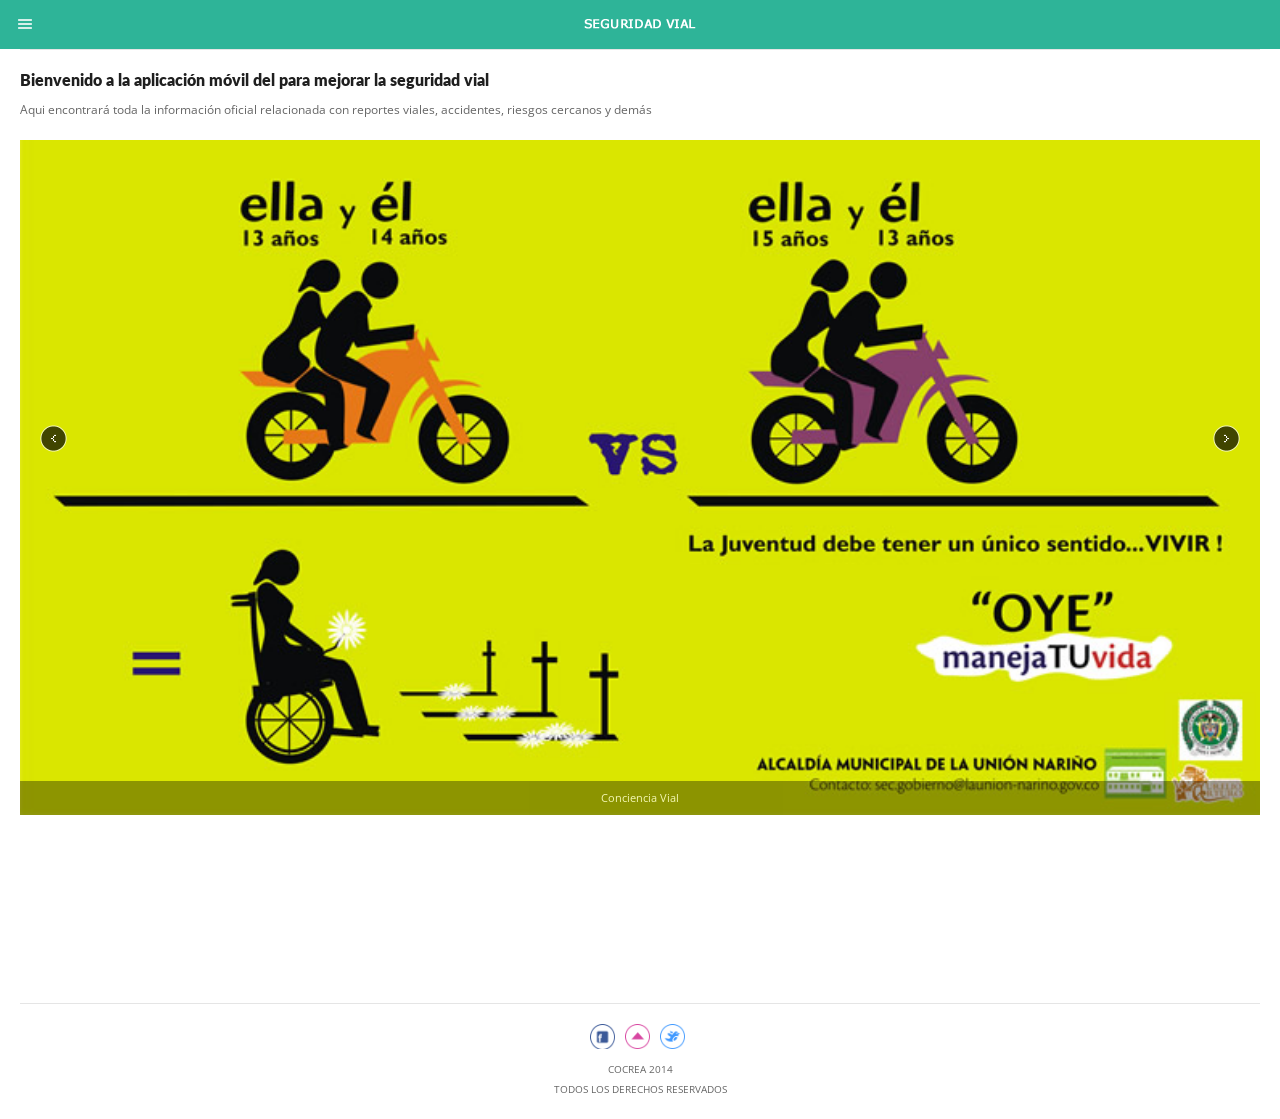
<file: Seguridad Vial/code/index.html>
﻿<!DOCTYPE html>
<head>
    <meta http-equiv="Content-Type" content="text/html; charset=utf-8" />
    <meta name="viewport" content="user-scalable=no, initial-scale=1.0, maximum-scale=1.0" />
    <meta name="apple-mobile-web-app-capable" content="yes" />
    <meta name="apple-mobile-web-app-status-bar-style" content="black">

    <link rel="apple-touch-icon-precomposed" sizes="114x114" href="images/splash/splash-icon.png">
    <link rel="apple-touch-startup-image" href="images/splash/splash-screen.png" media="screen and (max-device-width: 320px)" />
    <link rel="apple-touch-startup-image" href="images/splash/splash-screen@2x.png" media="(max-device-width: 480px) and (-webkit-min-device-pixel-ratio: 2)" />
    <link rel="apple-touch-startup-image" sizes="640x1096" href="images/splash/splash-screen@3x.png" />
    <link rel="apple-touch-startup-image" sizes="1024x748" href="images/splash/splash-screen-ipad-landscape" media="screen and (min-device-width : 481px) and (max-device-width : 1024px) and (orientation : landscape)" />
    <link rel="apple-touch-startup-image" sizes="768x1004" href="images/splash/splash-screen-ipad-portrait.png" media="screen and (min-device-width : 481px) and (max-device-width : 1024px) and (orientation : portrait)" />
    <link rel="apple-touch-startup-image" sizes="1536x2008" href="images/splash/splash-screen-ipad-portrait-retina.png" media="(device-width: 768px)  and (orientation: portrait) and (-webkit-device-pixel-ratio: 2)" />
    <link rel="apple-touch-startup-image" sizes="1496x2048" href="images/splash/splash-screen-ipad-landscape-retina.png" media="(device-width: 768px) and (orientation: landscape)    and (-webkit-device-pixel-ratio: 2)" />

    <title>Epsilon Mobile Framework - Version 2.0</title>

    <link href="styles/style.css" rel="stylesheet" type="text/css">
    <link href="styles/framework.css" rel="stylesheet" type="text/css">
    <link href="styles/owl.carousel.css" rel="stylesheet" type="text/css">
    <link href="styles/owl.theme.css" rel="stylesheet" type="text/css">
    <link href="styles/swipebox.css" rel="stylesheet" type="text/css">
    <link href="styles/colorbox.css" rel="stylesheet" type="text/css">

    <script type="text/javascript" src="scripts/jquery.js"></script>
    <script type="text/javascript" src="scripts/jqueryui.js"></script>
    <script type="text/javascript" src="scripts/owl.carousel.min.js"></script>
    <script type="text/javascript" src="scripts/jquery.swipebox.js"></script>
    <script type="text/javascript" src="scripts/colorbox.js"></script>
    <script type="text/javascript" src="scripts/snap.js"></script>
    <script type="text/javascript" src="scripts/contact.js"></script>
    <script type="text/javascript" src="scripts/custom.js"></script>
    <script type="text/javascript" src="scripts/framework.js"></script>
    <script type="text/javascript" src="scripts/framework.launcher.js"></script>
    <script type="text/javascript" src="scripts/bd.js"></script>
    <script type="text/javascript">
        $(document).ready(function () {
            configurar_db();
        });
    </script>

</head>
<body>
    <div id="preloader">
        <div id="status">
            <p class="center-text">
                Cargando contenido...
                <em>La carga dependen de la velocidad del internet!</em>
            </p>
        </div>
    </div>


    <div class="all-elements">
        <div id="sidebar" class="page-sidebar">
            <div class="page-sidebar-scroll">
                <div class="sidebar-shortcuts">
                    <a href="#" class="shortcut-close"></a>
                </div>

                <div class="sidebar-search">
                    <div class="search-box">
                        <input type="text" class="search-field" name="search" onfocus="if(this.value == 'Looking for something?') { this.value = ''; }" value="Looking for something?">
                        <a href="#" class="search-close"></a>
                    </div>
                </div>

                <div class="sidebar-logo">
                    <img src="images/drugs/logo_odc.png" height="52" alt="img">
                </div>

                <div class="sidebar-breadcrumb">NAVEGACIÓN</div>
                <div class="navigation-item">
                    <a href="index.html" class="nav-item home-icon">Inicio<em class="selected-item"></em></a>
                </div>
                <div class="sidebar-decoration"></div>
                <div class="navigation-item">
                    <a href="#" class="nav-item home-sites submenu-deploy">Reportar<em class="dropdown-item"></em></a>
                    <div class="sidebar-decoration"></div>
                    <div class="nav-submenu">
                        <a href="reporte_vial.html">  Incidentes <em class="unselected-item"></em></a>
                        <a href="reporte_conduccion.html">  Conductor   <em class="unselected-item"></em></a>
                    </div>
                </div>
                <div class="sidebar-decoration"></div>
                <div class="navigation-item">
                    <a href="geo-ruta.html" class="nav-item home-locales">Riesgos Cercanos<em class="unselected-item"></em></a>
                </div>
                <div class="sidebar-decoration"></div>
                <div class="navigation-item">
                    <a href="lista_casos.html" class="nav-item home-users">Historias en la vía<em class="unselected-item"></em></a>
                </div>
                <div class="sidebar-decoration"></div>
                <div class="navigation-item">
                    <a href="faqs.html" class="nav-item home-faqs">¡Ocurrió un accidente!<em class="unselected-item"></em></a>
                </div>

                <div class="sidebar-breadcrumb">INFORMACIÓN</div>

                <div class="navigation-item">
                    <a href="acerca.html" class="nav-item home-info-about">Acerca de<em class="unselected-item"></em></a>
                </div>

                <div class="sidebar-decoration"></div>

                <div class="sidebar-breadcrumb">
                    COCREA 2014
                </div>
            </div>
        </div>
        <div id="content" class="page-content">
            <div class="page-header">
                <a href="#" class="deploy-sidebar"></a>
                <img class="header-logo" src="images/drugs/odc-texto.png" width="71" alt="img">
            </div>

            <div class="page-header-clear"></div>
            <div class="content">
                <div class="decoration"></div>
                <div class="container no-bottom">
                    <h3>Bienvenido a la aplicación móvil del para mejorar la seguridad vial</h3>
                    <p>
                        Aqui encontrará toda la información oficial relacionada con reportes viales, accidentes, riesgos cercanos y demás
                    </p>
                </div>

                <div class="container">
                    <div class="slider-controls" data-snap-ignore="true">
                        <div>
                            <img src="images/casos/1.jpg" class="responsive-image" alt="img">
                            <p class="small-slider-caption">Conciencia Vial</p>
                        </div>
                        <div>
                            <img src="images/casos/2.jpg" class="responsive-image" alt="img">
                            <p class="small-slider-caption">Precaución ante todo!</p>
                        </div>
                    </div>
                    <a href="#" class="next-slider"></a>
                    <a href="#" class="prev-slider"></a>
                </div>
                <div class="decoration"></div>
                <div class="container">
                    <div class="footer-socials">
                        <a href="#" class="facebook-footer"></a>
                        <a href="#" class="goup-footer"></a>
                        <a href="#" class="twitter-footer"></a>
                    </div>
                    <p class="copyright uppercase center-text no-bottom">COCREA 2014<br> Todos los derechos reservados</p>
                </div>
            </div>

        </div>
    </div>
    <script type="text/javascript">
        function mostrar(control) {
            $('#' + control).fadeIn("slow");
        }

        function ocultar(control) {
            $('#' + control).fadeOut("slow");
        }

    </script>
    <style>
        .submenu-nav-items a {
            padding-left: 20px !important;
            padding-top: 10px !important;
            padding-bottom: 10px !important;
            border-bottom: solid 1px rgba(0,0,0,0.1) !important;
        }

        .vinculo_derecha {
            float: right;
            padding-right: 1%;
        }

        .vinculo_izquierda {
            float: left;
            padding-left: 1%;
            display: none;
        }

        .CargandoModalBackground {
            overflow: hidden;
            background-color: #0D0D0D;
            filter: alpha(opacity=90);
            opacity: 0.9;
            position: fixed;
            top: 0px;
            left: 0px;
            text-align: center;
            vertical-align: middle;
            width: 100%;
            height: 100%;
            display: none;
            z-index: 9999;
            color: white;
            text-align: left;
        }
    </style>
</body>
    </html>
</file>
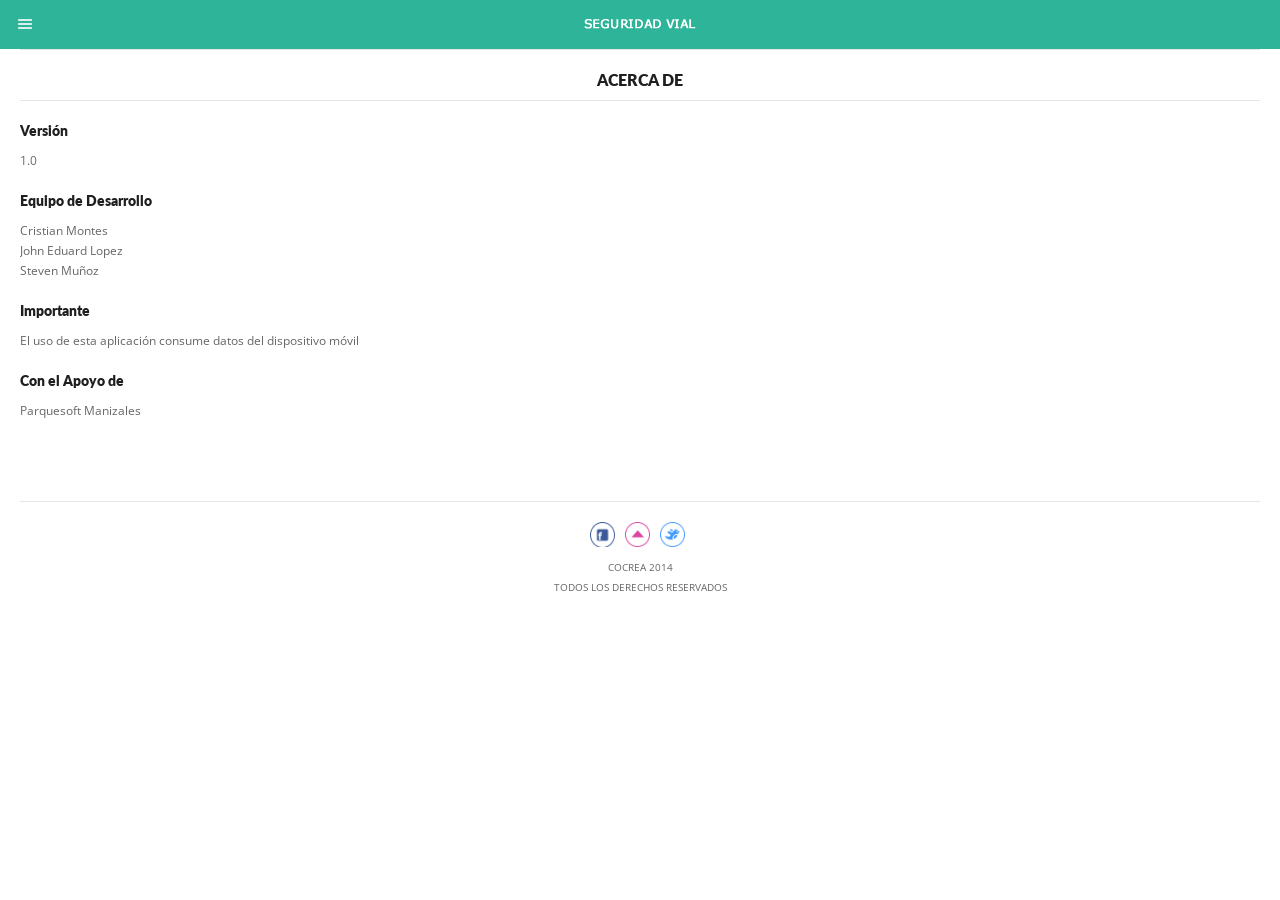
<file: Seguridad Vial/code/acerca.html>
﻿        <!DOCTYPE HTML>
        <head>
        <meta http-equiv="Content-Type" content="text/html; charset=utf-8" />
        <meta name="viewport" content="user-scalable=no, initial-scale=1.0, maximum-scale=1.0"/>
        <meta name="apple-mobile-web-app-capable" content="yes"/>
        <meta name="apple-mobile-web-app-status-bar-style" content="black">

        <link rel="apple-touch-icon-precomposed" sizes="114x114" href="images/splash/splash-icon.png">
        <link rel="apple-touch-startup-image" href="images/splash/splash-screen.png" 			media="screen and (max-device-width: 320px)" />  
        <link rel="apple-touch-startup-image" href="images/splash/splash-screen@2x.png" 		media="(max-device-width: 480px) and (-webkit-min-device-pixel-ratio: 2)" /> 
        <link rel="apple-touch-startup-image" sizes="640x1096" href="images/splash/splash-screen@3x.png" />
        <link rel="apple-touch-startup-image" sizes="1024x748" href="images/splash/splash-screen-ipad-landscape" media="screen and (min-device-width : 481px) and (max-device-width : 1024px) and (orientation : landscape)" />
        <link rel="apple-touch-startup-image" sizes="768x1004" href="images/splash/splash-screen-ipad-portrait.png" media="screen and (min-device-width : 481px) and (max-device-width : 1024px) and (orientation : portrait)" />
        <link rel="apple-touch-startup-image" sizes="1536x2008" href="images/splash/splash-screen-ipad-portrait-retina.png"   media="(device-width: 768px)	and (orientation: portrait)	and (-webkit-device-pixel-ratio: 2)"/>
        <link rel="apple-touch-startup-image" sizes="1496x2048" href="images/splash/splash-screen-ipad-landscape-retina.png"   media="(device-width: 768px)	and (orientation: landscape)	and (-webkit-device-pixel-ratio: 2)"/>

        <title>Epsilon Mobile Framework - Version 2.0</title>

        <link href="styles/style.css"     		rel="stylesheet" type="text/css">
        <link href="styles/framework.css" 		rel="stylesheet" type="text/css">
        <link href="styles/owl.carousel.css" 	 rel="stylesheet" type="text/css">
        <link href="styles/owl.theme.css" 		rel="stylesheet" type="text/css">
        <link href="styles/swipebox.css"		 rel="stylesheet" type="text/css">
        <link href="styles/colorbox.css"		 rel="stylesheet" type="text/css">

        <script type="text/javascript" src="scripts/jquery.js"></script>
        <script type="text/javascript" src="scripts/jqueryui.js"></script>
        <script type="text/javascript" src="scripts/owl.carousel.min.js"></script>
        <script type="text/javascript" src="scripts/jquery.swipebox.js"></script>
        <script type="text/javascript" src="scripts/colorbox.js"></script>
        <script type="text/javascript" src="scripts/snap.js"></script>
        <script type="text/javascript" src="scripts/contact.js"></script>
        <script type="text/javascript" src="scripts/custom.js"></script>
        <script type="text/javascript" src="scripts/framework.js"></script>
        <script type="text/javascript" src="scripts/framework.launcher.js"></script>


        </head>
        <body>

        <div id="preloader">
        	<div id="status">
            	<p class="center-text">
        			Cargando contenido...
                    <em>La carga depende de su conexión a internet</em>
                </p>
            </div>
        </div>


        <div class="all-elements">
            <div id="sidebar" class="page-sidebar">
                <div class="page-sidebar-scroll">
                    <div class="sidebar-shortcuts">
                        <a href="#" class="shortcut-close"></a>
                    </div>

                    <div class="sidebar-search">
                        <div class="search-box">
                            <input type="text" class="search-field" name="search" onfocus="if(this.value == 'Looking for something?') { this.value = ''; }" value="Looking for something?">
                            <a href="#" class="search-close"></a>
                        </div>
                    </div>

                    <div class="sidebar-logo">
                        <img src="images/drugs/logo_odc.png" height="52" alt="img">
                    </div>

                    <div class="sidebar-breadcrumb">NAVEGACIÓN</div>
                    <div class="navigation-item">
                        <a href="index.html" class="nav-item home-icon">Inicio<em class="selected-item"></em></a>
                    </div>
                    <div class="sidebar-decoration"></div>
                    <div class="navigation-item">
                        <a href="#" class="nav-item home-sites submenu-deploy">Reportar<em class="dropdown-item"></em></a>
                        <div class="sidebar-decoration"></div>
                        <div class="nav-submenu">
                            <a href="reporte_vial.html">  Incidentes <em class="unselected-item"></em></a>
                            <a href="reporte_conduccion.html">  Conductor   <em class="unselected-item"></em></a>
                        </div>
                    </div>
                    <div class="sidebar-decoration"></div>
                    <div class="navigation-item">
                        <a href="geo-ruta.html" class="nav-item home-locales">Riesgos Cercanos<em class="unselected-item"></em></a>
                    </div>
                    <div class="sidebar-decoration"></div>
                    <div class="navigation-item">
                        <a href="lista_casos.html" class="nav-item home-users">Historias en la vía<em class="unselected-item"></em></a>
                    </div>
                    <div class="sidebar-decoration"></div>
                    <div class="navigation-item">
                        <a href="faqs.html" class="nav-item home-faqs">¡Ocurrió un accidente!<em class="unselected-item"></em></a>
                    </div>

                    <div class="sidebar-breadcrumb">INFORMACIÓN</div>

                    <div class="navigation-item">
                        <a href="acerca.html" class="nav-item home-info-about">Acerca de<em class="unselected-item"></em></a>
                    </div>

                    <div class="sidebar-decoration"></div>

                    <div class="sidebar-breadcrumb">
                        COCREA 2014
                    </div>
                </div>
            </div>
        <div id="content" class="page-content"> 
            	 <div class="page-header">
                    <a href="#" class="deploy-sidebar"></a>
                    <img class="header-logo" src="images/drugs/odc-texto.png" width="71" alt="img">
                </div>
                
                <div class="page-header-clear"></div>
                <div class="content"> 
                	<div class="decoration"></div> 
                    
                    <div class="container no-bottom" style="text-align:center;">
                    	<h3>ACERCA DE</h3>
                    </div>

        			<div class="decoration"></div>

                    <div class="container no-bottom">
                    	<h4> Versión</h4>
                    	1.0
					</div> 
					<br>
                	<div class="container no-bottom">
                    	<h4> Equipo de Desarrollo</h4>
                    	Cristian Montes
                    	<br>
                    	John Eduard Lopez
                    	<br>
                    	Steven Muñoz
					</div> 
					<br>
                	<div class="container no-bottom">
                    	<h4> Importante</h4>
                    	El uso de esta aplicación consume datos del dispositivo móvil
                    </div> 
					<br>
                    <div class="container no-bottom">
                    	<h4> Con el Apoyo de</h4>
                    	Parquesoft Manizales
                    </div> 
                    <br>
                    <br>
                    <br>
                    <br>
                    <div class="decoration"></div>
                    <div class="container">
                        <div class="footer-socials">
                            <a href="#" class="facebook-footer"></a>
                            <a href="#" class="goup-footer"></a>
                            <a href="#" class="twitter-footer"></a>
                        </div>
                        <p class="copyright uppercase center-text no-bottom">COCREA 2014<br> Todos los derechos reservados</p>        
                 </div>
        		</div>  
                      
                </div>       
            </div>  
        </div>
        <style>
        .submenu-nav-items a {
            padding-left: 20px !important;
            padding-top: 10px !important;
            padding-bottom: 10px !important;
            border-bottom: solid 1px rgba(0,0,0,0.1) !important;
            }
        </style>
        </body>
        </html>
</file>
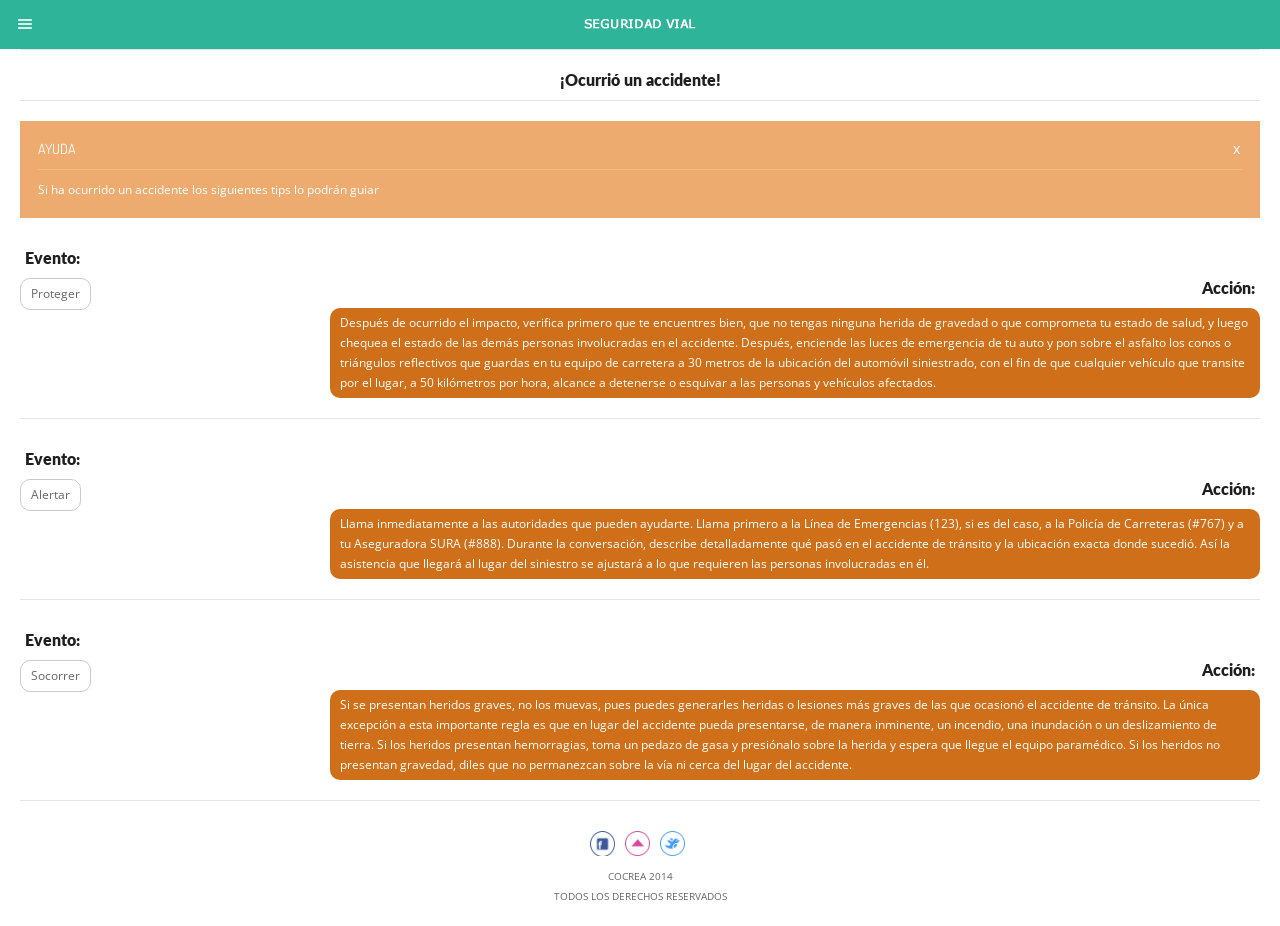
<file: Seguridad Vial/code/faqs.html>
﻿<!DOCTYPE html>
<head>
    <meta http-equiv="Content-Type" content="text/html; charset=utf-8" />
    <meta name="viewport" content="user-scalable=no, initial-scale=1.0, maximum-scale=1.0" />
    <meta name="apple-mobile-web-app-capable" content="yes" />
    <meta name="apple-mobile-web-app-status-bar-style" content="black">
    <link rel="apple-touch-icon-precomposed" sizes="114x114" href="images/splash/splash-icon.png">
    <link rel="apple-touch-startup-image" href="images/splash/splash-screen.png" media="screen and (max-device-width: 320px)" />
    <link rel="apple-touch-startup-image" href="images/splash/splash-screen@2x.png" media="(max-device-width: 480px) and (-webkit-min-device-pixel-ratio: 2)" />
    <link rel="apple-touch-startup-image" sizes="640x1096" href="images/splash/splash-screen@3x.png" />
    <link rel="apple-touch-startup-image" sizes="1024x748" href="images/splash/splash-screen-ipad-landscape"
          media="screen and (min-device-width : 481px) and (max-device-width : 1024px) and (orientation : landscape)" />
    <link rel="apple-touch-startup-image" sizes="768x1004" href="images/splash/splash-screen-ipad-portrait.png"
          media="screen and (min-device-width : 481px) and (max-device-width : 1024px) and (orientation : portrait)" />
    <link rel="apple-touch-startup-image" sizes="1536x2008" href="images/splash/splash-screen-ipad-portrait-retina.png"
          media="(device-width: 768px)	and (orientation: portrait)	and (-webkit-device-pixel-ratio: 2)" />
    <link rel="apple-touch-startup-image" sizes="1496x2048" href="images/splash/splash-screen-ipad-landscape-retina.png"
          media="(device-width: 768px)	and (orientation: landscape)	and (-webkit-device-pixel-ratio: 2)" />
    <title>Epsilon Mobile Framework - Version 2.0</title>
    <link href="styles/style.css" rel="stylesheet" type="text/css">
    <link href="styles/framework.css" rel="stylesheet" type="text/css">
    <link href="styles/owl.carousel.css" rel="stylesheet" type="text/css">
    <link href="styles/owl.theme.css" rel="stylesheet" type="text/css">
    <link href="styles/swipebox.css" rel="stylesheet" type="text/css">
    <link href="styles/colorbox.css" rel="stylesheet" type="text/css">
    <script type="text/javascript" src="scripts/jquery.js"></script>
    <script type="text/javascript" src="scripts/jqueryui.js"></script>
    <script type="text/javascript" src="scripts/owl.carousel.min.js"></script>
    <script type="text/javascript" src="scripts/jquery.swipebox.js"></script>
    <script type="text/javascript" src="scripts/colorbox.js"></script>
    <script type="text/javascript" src="scripts/snap.js"></script>
    <script type="text/javascript" src="scripts/contact.js"></script>
    <script type="text/javascript" src="scripts/custom.js"></script>
    <script type="text/javascript" src="scripts/framework.js"></script>
    <script type="text/javascript" src="scripts/framework.launcher.js"></script>
</head>
<body>
    <div id="preloader">
        <div id="status">
            <p class="center-text">
                Cargando contenido... <em>La carga depende de su conexión a internet</em>
            </p>
        </div>
    </div>
    <div class="all-elements">
        <div id="sidebar" class="page-sidebar">
            <div class="page-sidebar-scroll">
                <div class="sidebar-shortcuts">
                    <a href="#" class="shortcut-close"></a>
                </div>

                <div class="sidebar-search">
                    <div class="search-box">
                        <input type="text" class="search-field" name="search" onfocus="if(this.value == 'Looking for something?') { this.value = ''; }" value="Looking for something?">
                        <a href="#" class="search-close"></a>
                    </div>
                </div>

                <div class="sidebar-logo">
                    <img src="images/drugs/logo_odc.png" height="52" alt="img">
                </div>

                <div class="sidebar-breadcrumb">NAVEGACIÓN</div>
                <div class="navigation-item">
                    <a href="index.html" class="nav-item home-icon">Inicio<em class="unselected-item"></em></a>
                </div>
                <div class="sidebar-decoration"></div>
                <div class="navigation-item">
                    <a href="#" class="nav-item home-sites submenu-deploy">Reportar<em class="dropdown-item"></em></a>
                    <div class="sidebar-decoration"></div>
                    <div class="nav-submenu">
                        <a href="reporte_vial.html">  Incidentes <em class="unselected-item"></em></a>
                        <a href="reporte_conduccion.html">  Conductor   <em class="unselected-item"></em></a>
                    </div>
                </div>
                <div class="sidebar-decoration"></div>
                <div class="navigation-item">
                    <a href="geo-ruta.html" class="nav-item home-locales">Riesgos Cercanos<em class="unselected-item"></em></a>
                </div>
                <div class="sidebar-decoration"></div>
                <div class="navigation-item">
                    <a href="lista_casos.html" class="nav-item home-users">Historias en la vía<em class="unselected-item"></em></a>
                </div>
                <div class="sidebar-decoration"></div>
                <div class="navigation-item">
                    <a href="faqs.html" class="nav-item home-faqs">¡Ocurrió un accidente!<em class="selected-item"></em></a>
                </div>

                <div class="sidebar-breadcrumb">INFORMACIÓN</div>

                <div class="navigation-item">
                    <a href="acerca.html" class="nav-item home-info-about">Acerca de<em class="unselected-item"></em></a>
                </div>

                <div class="sidebar-decoration"></div>

                <div class="sidebar-breadcrumb">
                    COCREA 2014
                </div>
            </div>
        </div>
        <div id="content" class="page-content">
            <div class="page-header">
                <a href="#" class="deploy-sidebar"></a>
                <img class="header-logo" src="images/drugs/odc-texto.png" width="71" alt="img">
            </div>
            <div class="page-header-clear">
            </div>
            <div class="content">
                <div class="decoration">
                </div>
                <div class="container no-bottom" style="text-align: center;">
                    <h3>
                        ¡Ocurrió un accidente!
                    </h3>
                </div>
                <div class="decoration">
                </div>
                <div class="container no-bottom">
                    <div class="big-notification blue-notification">
                        <h4 class="uppercase">
                            AYUDA
                        </h4>
                        <a href="#" class="close-big-notification">x</a>
                        <p>
                            Si ha ocurrido un accidente los siguientes tips lo podrán guiar
                        </p>
                    </div>
                </div>
                <div class="container no-bottom">
                    <div class="clear" style="height: 10px;">
                    </div>
                    <em class="speach-left-title">
                        <h3>
                            Evento:
                        </h3>
                    </em>
                    <p class="speach-left">
                        Proteger
                    </p>
                    <em class="speach-right-title">
                        <h3>
                            Acción:
                        </h3>
                    </em>
                    <p class="speach-right blue-bubble" style="background-color:#cf6f19 !important;">
                        Después de ocurrido el impacto, verifica primero que te encuentres bien, que no tengas ninguna herida de gravedad o que comprometa tu estado de salud, y luego chequea el estado de las demás personas involucradas en el accidente. Después, enciende las luces de emergencia de tu auto y pon sobre el asfalto los conos o triángulos reflectivos que guardas en tu equipo de carretera a 30 metros de la ubicación del automóvil siniestrado, con el fin de que cualquier vehículo que transite por el lugar, a 50 kilómetros por hora, alcance a detenerse o esquivar a las personas y vehículos afectados.
                    </p>
                    <div class="decoration">
                    </div>
                    <div class="clear" style="height: 10px;">
                    </div>
                    <em class="speach-left-title">
                        <h3>
                            Evento:
                        </h3>
                    </em>
                    <p class="speach-left">
                        Alertar
                    </p>
                    <em class="speach-right-title">
                        <h3>
                            Acción:
                        </h3>
                    </em>
                    <p class="speach-right blue-bubble" style="background-color:#cf6f19 !important;">
                        Llama inmediatamente a las autoridades que pueden ayudarte. Llama primero a la Línea de Emergencias (123), si es del caso, a la Policía de Carreteras (#767) y a tu Aseguradora SURA (#888). Durante la conversación, describe detalladamente qué pasó en el accidente de tránsito y la ubicación exacta donde sucedió. Así la asistencia que llegará al lugar del siniestro se ajustará a lo que requieren las personas involucradas en él.
                    </p>
                    <div class="decoration">
                    </div>
                    <div class="clear" style="height: 10px;">
                    </div>
                    <em class="speach-left-title">
                        <h3>
                            Evento:
                        </h3>
                    </em>
                    <p class="speach-left">
                        Socorrer
                    </p>
                    <em class="speach-right-title">
                        <h3>
                            Acción:
                        </h3>
                    </em>
                    <p class="speach-right blue-bubble" style="background-color:#cf6f19 !important;">
                        Si se presentan heridos graves, no los muevas, pues puedes generarles heridas o lesiones más graves de las que ocasionó el accidente de tránsito. La única excepción a esta importante regla es que en lugar del accidente pueda presentarse, de manera inminente, un incendio, una inundación o un deslizamiento de tierra. Si los heridos presentan hemorragias, toma un pedazo de gasa y presiónalo sobre la herida y espera que llegue el equipo paramédico. Si los heridos no presentan gravedad, diles que no permanezcan sobre la vía ni cerca del lugar del accidente.
                    </p>
                    <div class="decoration">
                    </div>
                    <div class="clear" style="height: 10px;">
                    </div>
                </div>

                <div class="container">
                    <div class="footer-socials">
                        <a href="#" class="facebook-footer"></a><a href="#" class="goup-footer"></a><a href="#"
                                                                                                       class="twitter-footer"></a>
                    </div>
                    <p class="copyright uppercase center-text no-bottom">COCREA 2014<br> Todos los derechos reservados</p>
                </div>
            </div>
        </div>
    </div>
    </div>
    <script type="text-javascript">
        function cargar_listaDrogas() {
                    var texto = "";
                    var url = "http://servicedatosabiertoscolombia.cloudapp.net/v1/PNUD/uarivsoyvictima?$format=json";
                    $.ajax({
                        url: url,
                        type: 'GET',
                        dataType: 'jsonp',
                        crossDomain: true,
                        success: function (data) {
                            $.each(data, function (i, field) {
                                var cant = field.length;
                                var categorias_ingresadas = "";
                                $.each(field, function (x, item) {
                                    if (categorias_ingresadas.indexOf("-" + field[x].idcategoria + "-") == -1) {
                                        texto += " <option value='" + field[x].idcategoria + "'>" + field[x].categoria + "</option>";
                                        categorias_ingresadas = categorias_ingresadas + "-" + field[x].idcategoria + "-";
                                    }
                                });
                                $("#combo_categoria").append(texto);
                                $("#combo_categoria").val("1");
                                $("#combo_categoria").selectmenu('refresh');
                                $('#div_cargando').hide();
                            });
                        },
                        error: function (x, y, z) {
                            if(y == "timeout"){
                                $('#div_sininternet').show();
                                $('#filtro').hide();
                                $('#div_cargando').hide();
                            }
                        },
                        timeout: 15000
                    });
                }
    </script>
</body>
</html>
</file>
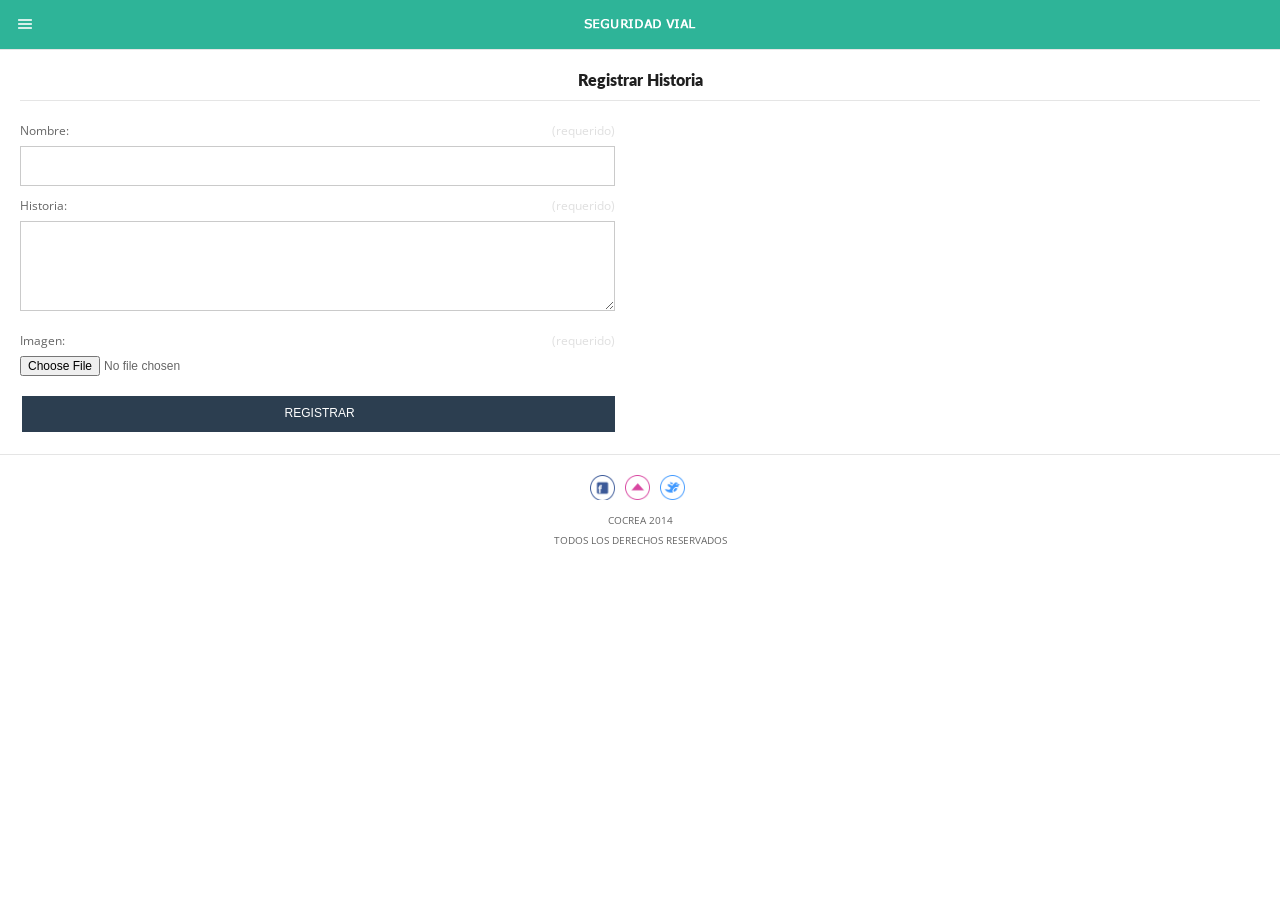
<file: Seguridad Vial/code/registro_historia.html>
﻿<!DOCTYPE HTML>
<head>
<meta http-equiv="Content-Type" content="text/html; charset=utf-8" />
<meta name="viewport" content="user-scalable=no, initial-scale=1.0, maximum-scale=1.0"/>
<meta name="apple-mobile-web-app-capable" content="yes"/>
<meta name="apple-mobile-web-app-status-bar-style" content="black">

<link rel="apple-touch-icon-precomposed" sizes="114x114" href="images/splash/splash-icon.png">
<link rel="apple-touch-startup-image" href="images/splash/splash-screen.png"            media="screen and (max-device-width: 320px)" />  
<link rel="apple-touch-startup-image" href="images/splash/splash-screen@2x.png"         media="(max-device-width: 480px) and (-webkit-min-device-pixel-ratio: 2)" /> 
<link rel="apple-touch-startup-image" sizes="640x1096" href="images/splash/splash-screen@3x.png" />
<link rel="apple-touch-startup-image" sizes="1024x748" href="images/splash/splash-screen-ipad-landscape" media="screen and (min-device-width : 481px) and (max-device-width : 1024px) and (orientation : landscape)" />
<link rel="apple-touch-startup-image" sizes="768x1004" href="images/splash/splash-screen-ipad-portrait.png" media="screen and (min-device-width : 481px) and (max-device-width : 1024px) and (orientation : portrait)" />
<link rel="apple-touch-startup-image" sizes="1536x2008" href="images/splash/splash-screen-ipad-portrait-retina.png"   media="(device-width: 768px)  and (orientation: portrait) and (-webkit-device-pixel-ratio: 2)"/>
<link rel="apple-touch-startup-image" sizes="1496x2048" href="images/splash/splash-screen-ipad-landscape-retina.png"   media="(device-width: 768px) and (orientation: landscape)    and (-webkit-device-pixel-ratio: 2)"/>

<title>Epsilon Mobile Framework - Version 2.0</title>

<link href="styles/style.css"           rel="stylesheet" type="text/css">
<link href="styles/framework.css"       rel="stylesheet" type="text/css">
<link href="styles/owl.carousel.css"     rel="stylesheet" type="text/css">
<link href="styles/owl.theme.css"       rel="stylesheet" type="text/css">
<link href="styles/swipebox.css"         rel="stylesheet" type="text/css">
<link href="styles/colorbox.css"         rel="stylesheet" type="text/css">

<script type="text/javascript" src="scripts/jquery.js"></script>
<script type="text/javascript" src="scripts/jqueryui.js"></script>
<script type="text/javascript" src="scripts/owl.carousel.min.js"></script>
<script type="text/javascript" src="scripts/jquery.swipebox.js"></script>
<script type="text/javascript" src="scripts/colorbox.js"></script>
<script type="text/javascript" src="scripts/snap.js"></script>
<script type="text/javascript" src="scripts/contact.js"></script>
<script type="text/javascript" src="scripts/custom.js"></script>
<script type="text/javascript" src="scripts/framework.js"></script>
<script type="text/javascript" src="scripts/framework.launcher.js"></script>


</head>
<body>

<div id="preloader">
    <div id="status">
        <p class="center-text">
           Cargando contenido... <em>La carga depende de su conexión a internet</em>
        </p>
    </div>
</div>


<div class="all-elements">
    <div id="sidebar" class="page-sidebar">
        <div class="page-sidebar-scroll">
            <div class="sidebar-shortcuts">
                <a href="#" class="shortcut-close"></a>
            </div>

            <div class="sidebar-search">
                <div class="search-box">
                    <input type="text" class="search-field" name="search" onfocus="if(this.value == 'Looking for something?') { this.value = ''; }" value="Looking for something?">
                    <a href="#" class="search-close"></a>
                </div>
            </div>

            <div class="sidebar-logo">
                <img src="images/drugs/logo_odc.png" height="52" alt="img">
            </div>

            <div class="sidebar-breadcrumb">NAVEGACIÓN</div>
            <div class="navigation-item">
                <a href="index.html" class="nav-item home-icon">Inicio<em class="unselected-item"></em></a>
            </div>
            <div class="sidebar-decoration"></div>
            <div class="navigation-item">
                <a href="#" class="nav-item home-sites submenu-deploy">Reportar<em class="dropdown-item"></em></a>
                <div class="sidebar-decoration"></div>
                <div class="nav-submenu">
                    <a href="reporte_vial.html">  Incidentes <em class="unselected-item"></em></a>
                    <a href="reporte_conduccion.html">  Conductor   <em class="unselected-item"></em></a>
                </div>
            </div>
            <div class="sidebar-decoration"></div>
            <div class="navigation-item">
                <a href="geo-ruta.html" class="nav-item home-locales">Riesgos Cercanos<em class="unselected-item"></em></a>
            </div>
            <div class="sidebar-decoration"></div>
            <div class="navigation-item">
                <a href="lista_casos.html" class="nav-item home-users">Historias en la vía<em class="selected-item"></em></a>
            </div>
            <div class="sidebar-decoration"></div>
            <div class="navigation-item">
                <a href="faqs.html" class="nav-item home-faqs">¡Ocurrió un accidente!<em class="unselected-item"></em></a>
            </div>

            <div class="sidebar-breadcrumb">INFORMACIÓN</div>

            <div class="navigation-item">
                <a href="acerca.html" class="nav-item home-info-about">Acerca de<em class="unselected-item"></em></a>
            </div>

            <div class="sidebar-decoration"></div>

            <div class="sidebar-breadcrumb">
                COCREA 2014
            </div>
        </div>
    </div>
    <div id="content" class="page-content"> 
    
       <div class="page-header">
                <a href="#" class="deploy-sidebar"></a>
                <img class="header-logo" src="images/drugs/odc-texto.png" width="71" alt="img">
            </div>
        
        <div class="page-header-clear"></div>
        <div class="decoration"></div>

       <div class="content">
         <div class="container no-bottom" style="text-align: center;">
                    <h3>
                        Registrar Historia</h3>
                </div>
            <div class="decoration"></div>
            <div class="one-half-responsive">
                <div class="container no-bottom">
                    <div class="contact-form no-bottom"> 
                        <div class="formSuccessMessageWrap" id="formSuccessMessageWrap">
                            <div class="big-notification green-notification">
                                <h3 class="uppercase">Message Sent </h3>
                                <a href="#" class="close-big-notification">x</a>
                                <p>Your message has been successfuly sent. Please allow up to 48 hours for a reply! Thank you!</p>
                            </div>
                        </div>
                    
                        <form action="php/contact.php" method="post" class="contactForm" id="contactForm">
                            <fieldset>
                                <div class="formValidationError" id="contactNameFieldError">
                                    <div class="static-notification-red tap-dismiss-notification">
                                        <p class="center-text uppercase">El campo nombre es requerido!</p>
                                    </div>
                                </div>              
                                <div class="formValidationError" id="contactMessageTextareaError">
                                    <div class="static-notification-red tap-dismiss-notification">
                                        <p class="center-text uppercase">El campo historia es requerido!</p>
                                    </div>
                                </div>
                                <!--<div class="formValidationError" id="contactEmailFieldError">
                                    <div class="static-notification-red tap-dismiss-notification">
                                        <p class="center-text uppercase">Este campo imagen requerido!</p>
                                    </div>
                                </div>-->   
                                <div class="formFieldWrap">
                                    <label class="field-title contactNameField" for="contactNameField">Nombre:<span>(requerido)</span></label>
                                    <input type="text" name="contactNameField" value="" class="contactField requiredField" id="contactNameField"/>
                                </div>
                                <div class="formTextareaWrap">
                                    <label class="field-title contactMessageTextarea" for="contactMessageTextarea">Historia: <span>(requerido)</span></label>
                                    <textarea name="contactMessageTextarea" class="contactTextarea requiredField" id="contactMessageTextarea"></textarea>
                                </div>
                                <div class="formFieldWrap">
                                    <label class="field-title contactEmailField" for="contactEmailField">Imagen: <span>(requerido)</span></label>
                                    <input type="file" name="contactEmailField" value="" style="padding-bottom:20px;" class="requiredField requiredEmailField" id="contactEmailField"/>
                                </div>
                                <div class="formSubmitButtonErrorsWrap">
                                    <input type="submit" class="buttonWrap button button-dark contactSubmitButton" id="contactSubmitButton" value="REGISTRAR" data-formId="contactForm" onclick="guardar() "/>
                                </div>
                            </fieldset>
                        </form>       
                    </div>
                </div>
                <div class="big-notification blue-notification" id="notificacion" style="display:none;">
                    <h4 class="uppercase">REGISTRO EXITOSO</h4>
                    <!--<a href="#" class="close-big-notification">x</a>-->
                    <p>La historia ha sido guardada exitosamente!</p>
                </div>
            </div>
            </div>
            <div class="decoration"></div>
       
        <div class="container">
            <div class="footer-socials">
                <a href="#" class="facebook-footer"></a>
                <a href="#" class="goup-footer"></a>
                <a href="#" class="twitter-footer"></a>
            </div>
            <p class="copyright uppercase center-text no-bottom">COCREA 2014<br> Todos los derechos reservados</p>        
        </div>

    </div>  
</div>

<script type="text/javascript">
    function guardar()
    {
        var nombre = $("#contactNameField").val();
        var historia = $("#contactMessageTextarea").val();

        if(nombre != "" && historia != "")
        {
            $("#notificacion").fadeIn();

            setTimeout(function() {
                $('#notificacion').fadeOut();
                document.location.href="lista_casos.html";
            }, 3000);

            //setTimeout("$('#notificacion').fadeOut()", 4000);
        }
    }
</script>
</body>
</html>
</file>
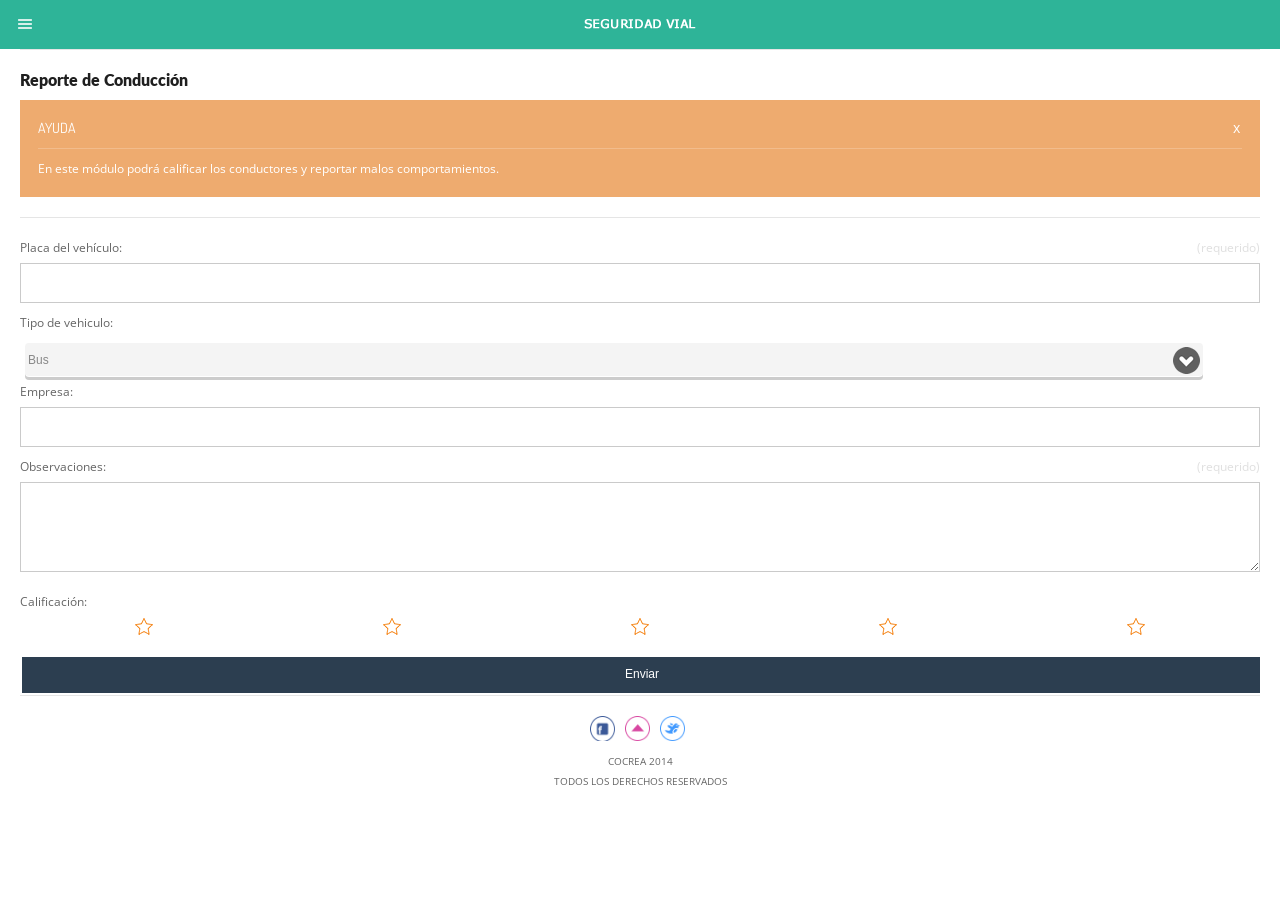
<file: Seguridad Vial/code/reporte_conduccion.html>
﻿<!DOCTYPE HTML>
<head>
    <meta http-equiv="Content-Type" content="text/html; charset=utf-8" />
    <meta name="viewport" content="user-scalable=no, initial-scale=1.0, maximum-scale=1.0" />
    <meta name="apple-mobile-web-app-capable" content="yes" />
    <meta name="apple-mobile-web-app-status-bar-style" content="black">
    <link rel="apple-touch-icon-precomposed" sizes="114x114" href="images/splash/splash-icon.png">
    <link rel="apple-touch-startup-image" href="images/splash/splash-screen.png" media="screen and (max-device-width: 320px)" />
    <link rel="apple-touch-startup-image" href="images/splash/splash-screen@2x.png" media="(max-device-width: 480px) and (-webkit-min-device-pixel-ratio: 2)" />
    <link rel="apple-touch-startup-image" sizes="640x1096" href="images/splash/splash-screen@3x.png" />
    <link rel="apple-touch-startup-image" sizes="1024x748" href="images/splash/splash-screen-ipad-landscape"
        media="screen and (min-device-width : 481px) and (max-device-width : 1024px) and (orientation : landscape)" />
    <link rel="apple-touch-startup-image" sizes="768x1004" href="images/splash/splash-screen-ipad-portrait.png"
        media="screen and (min-device-width : 481px) and (max-device-width : 1024px) and (orientation : portrait)" />
    <link rel="apple-touch-startup-image" sizes="1536x2008" href="images/splash/splash-screen-ipad-portrait-retina.png"
        media="(device-width: 768px)  and (orientation: portrait) and (-webkit-device-pixel-ratio: 2)" />
    <link rel="apple-touch-startup-image" sizes="1496x2048" href="images/splash/splash-screen-ipad-landscape-retina.png"
        media="(device-width: 768px) and (orientation: landscape)    and (-webkit-device-pixel-ratio: 2)" />
    <title>Epsilon Mobile Framework - Version 2.0</title>
    <link href="styles/style.css" rel="stylesheet" type="text/css">
    <link href="styles/framework.css" rel="stylesheet" type="text/css">
    <link href="styles/owl.carousel.css" rel="stylesheet" type="text/css">
    <link href="styles/owl.theme.css" rel="stylesheet" type="text/css">
    <link href="styles/swipebox.css" rel="stylesheet" type="text/css">
    <link href="styles/colorbox.css" rel="stylesheet" type="text/css">
    <script type="text/javascript" src="scripts/jquery.js"></script>
    <script type="text/javascript" src="scripts/jqueryui.js"></script>
    <script type="text/javascript" src="scripts/owl.carousel.min.js"></script>
    <script type="text/javascript" src="scripts/jquery.swipebox.js"></script>
    <script type="text/javascript" src="scripts/colorbox.js"></script>
    <script type="text/javascript" src="scripts/snap.js"></script>
    <script type="text/javascript" src="scripts/contact.js"></script>
    <script type="text/javascript" src="scripts/custom.js"></script>
    <script type="text/javascript" src="scripts/framework.js"></script>
    <script type="text/javascript" src="scripts/framework.launcher.js"></script>
</head>
<body>
    <div id="preloader">
        <div id="status">
            <p class="center-text">
                Cargando contenido... <em>La carga dependen de la velocidad del internet!</em>
            </p>
        </div>
    </div>
    <div class="all-elements">
        <div id="sidebar" class="page-sidebar">
            <div class="page-sidebar-scroll">
                <div class="sidebar-shortcuts">
                    <a href="#" class="shortcut-close"></a>
                </div>

                <div class="sidebar-search">
                    <div class="search-box">
                        <input type="text" class="search-field" name="search" onfocus="if(this.value == 'Looking for something?') { this.value = ''; }" value="Looking for something?">
                        <a href="#" class="search-close"></a>
                    </div>
                </div>

                <div class="sidebar-logo">
                    <img src="images/drugs/logo_odc.png" height="52" alt="img">
                </div>

                <div class="sidebar-breadcrumb">NAVEGACIÓN</div>
                <div class="navigation-item">
                    <a href="index.html" class="nav-item home-icon">Inicio<em class="unselected-item"></em></a>
                </div>
                <div class="sidebar-decoration"></div>
                <div class="navigation-item">
                    <a href="#" class="nav-item home-sites submenu-deploy">Reportar<em class="dropdown-item"></em></a>
                    <div class="sidebar-decoration"></div>
                    <div class="nav-submenu">
                        <a href="reporte_vial.html">  Incidentes <em class="unselected-item"></em></a>
                        <a href="reporte_conduccion.html">  Conductor   <em class="selected-item"></em></a>
                    </div>
                </div>
                <div class="sidebar-decoration"></div>
                <div class="navigation-item">
                    <a href="geo-ruta.html" class="nav-item home-locales">Riesgos Cercanos<em class="unselected-item"></em></a>
                </div>
                <div class="sidebar-decoration"></div>
                <div class="navigation-item">
                    <a href="lista_casos.html" class="nav-item home-users">Historias en la vía<em class="unselected-item"></em></a>
                </div>
                <div class="sidebar-decoration"></div>
                <div class="navigation-item">
                    <a href="faqs.html" class="nav-item home-faqs">¡Ocurrió un accidente!<em class="unselected-item"></em></a>
                </div>

                <div class="sidebar-breadcrumb">INFORMACIÓN</div>

                <div class="navigation-item">
                    <a href="acerca.html" class="nav-item home-info-about">Acerca de<em class="unselected-item"></em></a>
                </div>

                <div class="sidebar-decoration"></div>

                <div class="sidebar-breadcrumb">
                    COCREA 2014
                </div>
            </div>
        </div>
        <div id="content" class="page-content">
            <div class="page-header">
                <a href="#" class="deploy-sidebar"></a>
                <img class="header-logo" src="images/drugs/odc-texto.png" width="71" alt="img">
            </div>
            <div class="page-header-clear">
            </div>
            <div class="content">
                <div class="decoration">
                </div>
                <div class="container no-bottom">
                    <h3>
                        Reporte de Conducción
                    </h3>
                    <div class="big-notification blue-notification">
                        <h4 class="uppercase">Ayuda</h4>
                        <a href="#" class="close-big-notification">x</a>
                        <p>En este módulo podrá calificar los conductores y reportar malos comportamientos.</p>
                    </div>
                </div>
                <div class="decoration">
                </div>
                <div class="container no-bottom">
                    <form method="post" class="contactForm" id="contactForm">
                    <fieldset>
                        <div class="formValidationError" id="contactNameFieldError">
                            <div class="static-notification-red tap-dismiss-notification">
                                <p class="center-text uppercase">
                                    Debe ingresar la placa del vehículo!</p>
                            </div>
                        </div>
                        <div class="formValidationError" id="contactMessageTextareaError">
                            <div class="static-notification-red tap-dismiss-notification">
                                <p class="center-text uppercase">
                                    Debe ingresar una observación!</p>
                            </div>
                        </div>
                        <div class="formFieldWrap">
                            <label class="field-title contactNameField" for="contactNameField">
                                Placa del vehículo:<span>(requerido)</span></label>
                            <input type="text" name="contactNameField" value="" class="contactField requiredField"
                                id="contactNameField" />
                        </div>
                        <div class="formFieldWrap">
                            <label class="field-title contactNameField" for="contactNameField">
                                Tipo de vehiculo:</label>
                                <select class="styled-select" name="select_nivel" id="select_nivel" onchange="cargar_empleos();">
                                    <option value='1'>Bus</option>
                                    <option value='2'>Buseta</option>
                                    <option value='3'>Taxi</option>
                                    <option value='4'>Particular</option>
                                    <option value='5'>Moto</option>
                                    <option value='6'>Bicicleta</option>
                                </select>
                        </div>
                        <div class="formFieldWrap">
                            <label class="field-title contactEmailField" for="contactEmailField">
                                Empresa: </label>
                            <input type="text" name="contactEmailField" value="" class="contactField requiredField requiredEmailField"
                                id="contactEmailField" />
                        </div>
                        <div class="formTextareaWrap">
                            <label class="field-title contactMessageTextarea" for="contactMessageTextarea">
                                Observaciones: <span>(requerido)</span></label>
                            <textarea name="contactMessageTextarea" class="contactTextarea requiredField" id="contactMessageTextarea"></textarea>
                        </div>
                        <div class="formFieldWrap">
                            <label class="field-title contactMessageTextarea" for="contactMessageTextarea">
                            Calificación: </label>
                            <center>
                            <div style="width: 20%; float: left;">
                                <img id="star1" src="images/estrella_vacia.png" onclick="llenar(1);" />
                            </div>
                            <div style="width: 20%; float: left;">
                                <img id="star2" src="images/estrella_vacia.png" onclick="llenar(2);" />
                            </div>
                            <div style="width: 20%; float: left;">
                                <img id="star3" src="images/estrella_vacia.png" onclick="llenar(3);" />
                            </div>
                            <div style="width: 20%; float: left;">
                                <img id="star4" src="images/estrella_vacia.png" onclick="llenar(4);" />
                            </div>
                            <div style="width: 20%; float: left;">
                                <img id="star5" src="images/estrella_vacia.png" onclick="llenar(5);" />
                            </div>
                            </center>
                        </div>
                        <br />
                        <div class="formSubmitButtonErrorsWrap">
                            <input type="submit" class="buttonWrap button button-dark contactSubmitButton" id="contactSubmitButton"
                                value="Enviar" data-formid="contactForm" onclick="mostrarDiv();" />
                            <div class="static-notification-green tap-dismiss-notification" style="display: none; margin-top: 15px;" id="div_guardado">
                                <p class="center-text">Los datos han sido almacenados correctamente</p>
                            </div>
                        </div>
                    </fieldset>
                    </form>
                </div>
                <div class="decoration">
                </div>
                <div class="container">
                    <div class="footer-socials">
                        <a href="#" class="facebook-footer"></a><a href="#" class="goup-footer"></a><a href="#"
                            class="twitter-footer"></a>
                    </div>
                   <p class="copyright uppercase center-text no-bottom">COCREA 2014<br> Todos los derechos reservados</p>      
                </div>
            </div>
        </div>
        
    </div>
    <script type="text/javascript">
        function llenar(num) {
            var number;
            for (var i = 1; i <= 5; i++) {
                if (i <= num) {
                    number = 'images/estrella_llena.png'
                }
                else {
                    number = 'images/estrella_vacia.png'
                }
                $('#star' + i).attr('src', number);
            }
        }

        function mostrarDiv() {
            $('#div_guardado').fadeIn();
            setTimeout("$('#div_guardado').fadeOut();", 4000);
        }

    </script>
    <style>
        .submenu-nav-items a
        {
            padding-left: 20px !important;
            padding-top: 10px !important;
            padding-bottom: 10px !important;
            border-bottom: solid 1px rgba(0,0,0,0.1) !important;
        }
        
        .vinculo_derecha
        {
            float: right;
            padding-right: 1%;
        }
        
        .vinculo_izquierda
        {
            float: left;
            padding-left: 1%;
            display: none;
        }
        
        .CargandoModalBackground
        {
            overflow: hidden;
            background-color: #0D0D0D;
            filter: alpha(opacity=90);
            opacity: 0.9;
            position: fixed;
            top: 0px;
            left: 0px;
            text-align: center;
            vertical-align: middle;
            width: 100%;
            height: 100%;
            display: none;
            z-index: 9999;
            color: white;
            text-align: left;
        }
        
        .styled-select
        {
            width: 95%;
            height: 34px;
            overflow: hidden;
            background: url(images/flecha_abajo.png) no-repeat right #F4F4F4;
            padding: 3px;
            margin: 5px;
            -webkit-border-radius: 4px;
            -moz-border-radius: 4px;
            border-radius: 4px;
            -webkit-box-shadow: 0 3px 0 #ccc, 0 -1px #fff inset;
            -moz-box-shadow: 0 3px 0 #ccc, 0 -1px #fff inset;
            box-shadow: 0 3px 0 #ccc, 0 -1px #fff inset;
            color: #888;
            border: none;
            outline: none;
            display: inline-block;
            -webkit-appearance: none;
            -moz-appearance: none;
            appearance: none;
            cursor: pointer;
        }
    </style>
</body>
</html>
</file>
<file: Seguridad Vial/code/styles/style.css>
﻿@charset "utf-8";
/* CSS Document */

body {
  background-color: 34495e; /* for the tint */
}

.overlay{
	pointer-events:none;
	position:absolute;
	width:100%;
	height:100%;
	background-color:rgba(0,0,0,0.6);
	z-index:9999;
}

.all-elements{
	overflow-x:hidden;	
}

.page-content{
	background-color:#FFFFFF;
	z-index:10;
	display:block;
	min-height:580px;		
}

.page-content-wrapper{
	display:block;
	margin-top:0px;
	margin-bottom:0px;
	padding:20px;
	padding-bottom:15px;
}

.page-sidebar{
    background-color: #F4F4F4;
	background-repeat:repeat;
	background-size:75px 75px;
	width:274px;
	display:block;
	position:absolute;
	z-index:2;
	top:0px;
	left:0px;
	bottom:0px;
	overflow:hidden;
	position:fixed;
}

.page-sidebar-scroll{
	z-index:2;
	width:294px;
    overflow: scroll;
    overflow-x: hidden;
   /* -webkit-overflow-scrolling: touch;*/
	height:100%;
}

/*Content Controls*/

.homepage-slider{
	z-index:9;
	margin-top:-50px;
}

.content-controls{
	z-index:15;
	height:50px;
}

.sidebar-shortcuts{
	background-color:#2EB498;
	height:50px;	
	border-bottom:solid 1px #2a2a2a;
}

.sidebar-shortcuts a{
	opacity:0.8;
}

.sidebar-shortcuts a:hover{
	background-color:rgba(255,255,255,0.1);
}

.shortcut-call{
	background-image:url(../images/misc/shortcut_phone.png);
	background-position:16px 11px;
	background-repeat:no-repeat;
	background-size:25px 25px;
	width:58px;
	height:50px;
	position:absolute;
	border-right:solid 1px rgba(0,0,0,0.2);
	border-bottom:solid 1px rgba(0,0,0,0.2);
}

.shortcut-facebook{
	background-image:url(../images/misc/shortcut_facebook.png);
	background-position:16px 11px;
	background-repeat:no-repeat;
	background-size:27px 27px;
	left:52px;
	width:58px;
	height:50px;
	position:absolute;
	border-right:solid 1px rgba(0,0,0,0.2);
	border-bottom:solid 1px rgba(0,0,0,0.2);
}

.shortcut-twitter{
	background-image:url(../images/misc/shortcut_twitter.png);
	background-position:17px 11px;
	background-repeat:no-repeat;
	background-size:25px 25px;
	left:105px;
	width:58px;
	height:50px;
	position:absolute;
	border-right:solid 1px rgba(0,0,0,0.2);
	border-bottom:solid 1px rgba(0,0,0,0.2);
}

.shortcut-search{
	background-image:url(../images/misc/shortcut_magnifier.png);
	background-position:16px 12px;
	background-repeat:no-repeat;
	background-size:27px 27px;
	left:160px;
	width:58px;
	height:50px;
	position:absolute;
	border-right:solid 1px rgba(0,0,0,0.2);
	border-bottom:solid 1px rgba(0,0,0,0.2);
}

.shortcut-close{
	background-image:url(../images/misc/shortcut_close.png);
	background-position:17px 12px;
	background-repeat:no-repeat;
	background-size:25px 25px;
	left:210px;
	width:58px;
	height:50px;
	position:absolute;
	border-right:solid 1px rgba(0,0,0,0.2);
	border-bottom:solid 1px rgba(0,0,0,0.2);
}

.sidebar-search{
	background-color:#1e1e1e;
	height:50px;	
	border-bottom:solid 1px #2a2a2a;
	display:none;	
}

.search-field{
	width:190px;
	background-color:#1a1a19;	
	height:33px;
	border-radius:33px;
	border:solid 1px #181819;
	line-height:33px;
	color:#515050;
	background-image:url(../images/misc/shortcut_magnifier.png);
	background-repeat:no-repeat;
	background-size:22px 22px;
	background-position:10px 5px;
	padding-left:40px;
	margin-left:10px;
	margin-top:8px;
}

.search-close{
	margin-right:12px;
	background-position:10px 0px;
	float:right;
	background-image:url(../images/misc/shortcut_close.png);
	background-repeat:no-repeat;
	height:50px;
	width:50px;
	background-size:25px 25px;
	margin-top:-29px;
	opacity:0.8;
}

.sidebar-logo{
	padding-top:30px;
	padding-left:25px;
	margin-bottom:30px;
}

.sidebar-breadcrumb{
	border-top:solid 1px rgba(255,255,255,0.05);
	border-bottom:solid 1px rgba(255,255,255,0.05);
	background-color:#2EB498;
	color: White;
	font-weight: bold;
	font-size:10px;
	padding-top:5px;
	padding-bottom:5px;
	padding-left:20px;
}

.sidebar-decoration{
	height:2px;
	background-color:rgba(0,0,0,0.15);
	border-bottom:solid 1px rgba(255,255,255,0.07);
}

.nav-submenu a:first-child{
	margin-top:-1px;
}

.nav-submenu a:last-child{
	border-bottom:solid 0px #000000!important;
}

.nav-submenu a{
	border-top:solid 1px rgba(255,255,255,0.05);
	border-bottom:solid 1px rgba(0,0,0,0.1);
	line-height:55px;
	padding-left:60px;
	background-image:url(../images/misc/nav-submenu.png);
	background-repeat:no-repeat;
	background-size:8px 8px;
	background-position:30px 24px;
	/*color:rgba(255,255,255,0.4);*/
	color:rgba(0,0,0,0.9);
	font-weight: bold;
}

.nav-submenu{
	display:none;
}


.navigation-item .sidebar-decoration{
	display:none;
}

.active-submenu{
	display:block;
}



.nav-item{
	height:55px;
	border-bottom:solid 1px rgba(0,0,0,0.1);
	box-shadow: 0 1px 0 0px rgba(255,255,255,0.05);
}

.nav-item:hover{
	background-color:rgba(255,255,255,0.05);
}

.nav-submenu a:hover{
	background-color:rgba(255,255,255,0.05);
}

.selected-item{
	position:absolute;
	width:10px;
	height:10px;
	border-radius:10px;
	background-color:#CF6F19;
	right:45px;
	margin-top:23px;
}

.unselected-item{
	position:absolute;
	width:8px;
	height:8px;
	border-radius:8px;
	background-color:rgba(255,255,255,0.08);
	right:47px;
	margin-top:23px;
}

.dropdown-item{
	background-image:url(../images/misc/nav-dropdown.png)!important;
	background-size:14px 13px;
	position:absolute;
	width:14px;
	height:14px;
	right:45px;
	margin-top:23px;
}

.submenu-deploy em{
	background-image:url(../images/misc/nav-dropup.png);
	background-size:14px 13px;
	position:absolute;
	width:14px;
	height:14px;
	right:45px;
	margin-top:23px;
}

.link-item{
	background-image:url(../images/misc/nav-link.png);
	background-size:14px 13px;
	position:absolute;
	width:14px;
	height:14px;
	right:45px;
	margin-top:23px;
}

.nav-item{
	opacity:0.8;
	background-position:20px 15px;
	background-size:25px 25px;
	background-repeat:no-repeat;
	color:#000000;
	font-weight: bold;
	font-size:12px;
	padding-left:60px;
	line-height:55px;	
}

.dropdown-item{
	background-image:url(../images/misc/nav-dropdown.png);
}

.home-icon{
	background-image:url(../images/icons/misc/home.png);
}

.features-icon{
	background-image:url(../images/icons/settings/cog2.png);
}

.gallery-icon{
	background-image:url(../images/icons/media/image2.png);
}

.facebook-icon{
	background-size:17px 17px;
	background-position:25px 19px;
	background-image:url(../images/misc/social/facebook.png);
}

.twitter-icon{
	background-size:17px 17px;
	background-position:25px 19px;
	background-image:url(../images/misc/social/twitter.png);
}

.google-icon{
	background-size:17px 17px;
	background-position:25px 19px;
	background-image:url(../images/misc/social/google.png);
}

.info-update{
	background-image:url(../images/misc/notification-blue.png);
	background-size:42px 42px;
	background-position:20px 0px;
	background-repeat:no-repeat;
	height:50px;
	padding-left:80px;
}

.notification-update{
	background-image:url(../images/misc/notification-yellow.png);
	background-size:42px 42px;
	background-position:20px 0px;
	background-repeat:no-repeat;
	height:50px;
	padding-left:80px;
}

.warning-update{
	background-image:url(../images/misc/notification-red.png);
	background-size:42px 42px;
	background-position:20px 0px;
	background-repeat:no-repeat;
	height:50px;
	padding-left:80px;
}

.tick-update{
	background-image:url(../images/misc/notification-green.png);
	background-size:42px 42px;
	background-position:20px 0px;
	background-repeat:no-repeat;
	height:50px;
	padding-left:80px;
}

.page-update{
	margin-top:15px;
	margin-bottom:10px;
}

.page-update strong{
	color:rgba(255,255,255,0.6);
	display:block;
}

.page-update em{
	color:rgba(255,255,255,0.4);
	display:block;
	font-size:10px;
	font-style:normal;
}

.update-icon{
	background-image:url(../images/misc/nav-dropdown.png);
	background-size:14px 14px;
	background-repeat:no-repeat;
	position:absolute;
	right:45px;
	margin-top:12px;
	width:14px;
	height:14px;
}

.active-update-icon{
	background-image:url(../images/misc/nav-dropup.png)!important;
}

.page-update-text{
	color:rgba(255,255,255,0.5);
	font-size:12px;
	width:220px;
	margin-left:auto;
	margin-right:auto;	
}

.page-update-text{
	display:none;
}

.page-header{
	background-color:#2EB498;
	height:49px;
	width:100%;
	position:fixed;
	z-index:999999;
}

.page-header-clear{
	height:49px;
}

.header-logo{
	width:172px;
	margin-left:auto;
	margin-right:auto;
	margin-top:-38px;
}


.deploy-sidebar{
	background-image:url(../images/misc/deploy-nav.png);
	background-size:18px 12px;
	background-repeat:no-repeat;
	background-position:16px 18px;
	height:50px;
	width:50px;
	opacity:0.8;
}

.deploy-sidebar:hover{
	background-color:rgba(255,255,255,0.1);
}

.deploy-contact{
	background-image:url(../images/icons/commerce/shoppingbasket2.png);
	background-size:18px 12px;
	background-repeat:no-repeat;
	background-position:18px 18px;
	height:50px;
	width:50px;
	float:right;
	margin-top:-33px;
	opacity:0.8;
}

.deploy-contact:hover{
	background-color:rgba(255,255,255,0.1);
}

/*About Faces / Quotes */

.quote-item em{
	text-align:center;
	display:block;
	color:#e34e47;
	margin-bottom:10px;
}

.quote-item h4{
	text-align:center;
	margin-bottom:0px;
}

.quote-item strong{
	text-align:center;
	font-style:normal;
	font-weight:400;
	display:block;
	width:250px;
	margin-left:auto;
	margin-right:auto;
}

.quote-item img{
	border-radius:100px;
	width:100px;
	margin-left:auto;
	margin-right:auto;
	margin-bottom:20px;
}

/*Thumbnails Columns*/

.thumb-clear{
	height:20px;
	display:block;
	width:100%;
}

.thumb-left{
	display:block;
	padding-bottom:10px;
}

.thumb-left a{
	display:block;
	text-align:right;
}

.thumb-left img{
	width:100px;
	height:100px;
	border-radius:100px;
	float:left;
	margin-right:20px;
}

.thumb-left strong{
	color:#1a1a1a;
	display:inline-block;
	padding-top:5px;
	padding-bottom:5px;
	font-size:13px;
}

.thumb-left em{
	font-style:normal;
}

.thumb-right{
	display:block;
	padding-bottom:10px;
}

.thumb-right img{
	width:100px;
	height:100px;
	border-radius:100px;
	float:right;
	margin-left:20px;
}

.thumb-right strong{
	color:#1a1a1a;
	display:inline-block;
	padding-top:5px;
	padding-bottom:5px;
	font-size:13px;
}

.thumb-right em{
	font-style:normal;
}

.customer-slider div a img{
	width:40px;
	margin-left:auto;
	margin-right:auto;
}

/*Social Boxes*/

.facebook-box{
	background-image:url(../images/misc/social/facebook.png);
	background-size:26px 23px;
	background-repeat:no-repeat;
	background-position:10px 10px;
	background-color:#3b5998;
	height:40px;
	line-height:40px;
	color:#FFFFFF;
	padding-left:60px;
	margin-bottom:20px;
}

.social-box em{
	position:absolute;
	height:40px;
	width:1px;
	background-color:#FFFFFF;
	margin-left:-15px;
}

.social-box:hover{
	opacity:0.9;
}

.twitter-box{
	background-image:url(../images/misc/social/twitter.png);
	background-size:20px 17px;
	background-repeat:no-repeat;
	background-position:12px 13px;
	background-color:#4099ff;
	height:40px;
	line-height:40px;
	color:#FFFFFF;
	padding-left:60px;
	margin-bottom:20px;
}

.google-box{
	background-image:url(../images/misc/social/google.png);
	background-size:20px 17px;
	background-repeat:no-repeat;
	background-position:12px 13px;
	background-color:#d34836;
	height:40px;
	line-height:40px;
	color:#FFFFFF;
	padding-left:60px;
	margin-bottom:20px;
}

/*Footer Socials*/

.copyright{
	font-size:10px;
}

.footer-socials{
	width:110px;
	margin-left:auto;
	margin-right:auto;
	margin-bottom:10px;
}

.footer-socials a{
	float:left;
	margin-left:5px;
	margin-right:5px;
}

.facebook-footer{
	background-image:url(../images/misc/facebook.png);
	background-repeat:no-repeat;
	background-size:25px 26px;
	height:25px;
	width:25px;
}

.goup-footer{
	background-image:url(../images/misc/goup.png);
	background-repeat:no-repeat;
	background-size:25px 25px;
	height:25px;
	width:25px;
}

.twitter-footer{
	background-image:url(../images/misc/twitter.png);
	background-repeat:no-repeat;
	background-size:25px 25px;
	height:25px;
	width:25px;
}

/*Wide Portfolio*/

.wide-active{
	margin-top:20px;
	display:none;
}

.wide-item-wrapper{
	background-color:#FFFFFF;
	padding-bottom:1px;
	margin-top:3px;
}

.wide-folio{
	margin-top:-17px;
	margin-bottom:20px;
}

.wide-item{
	margin-bottom:3px;
}

.wide-item .responsive-image{
	margin-bottom:0px;
}

.wide-image{
	max-height:100px;
	overflow:hidden;
}

.wide-item-titles{
	position:relative;
	z-index:99999;
	top:30px;
	margin-bottom:-45px;
	pointer-events:none;
}

.wide-item-titles h4{
	font-family:'Open Sans', sans-serif;
	font-weight:200;
	font-size:16px;
	text-transform:uppercase;
	color:#FFFFFF;
	position:relative;
	z-index:999999;
	text-align:center;
	margin-bottom:5px;
}

.wide-item-titles p{
	color:#FFFFFF;
	margin-bottom:0px;
	color:rgba(255,255,255,0.5);
	text-align:center;
	position:relative;
	z-index:999999;
}

.wide-item-content{
	display:none;
	margin-top:20px;
	margin-left:20px;
	margin-right:20px;
}

@media (min-width:760px) { 
	.wide-image{
		max-height:150px;
	}
	
	.wide-item-titles{
		top:55px;
		margin-bottom:-45px;
	}
}

.contact-call{
	padding-top:5px;
	color:#666;
	padding-left:30px;
	background-image:url(../images/misc/contact_phone.png);
	background-position:0px 5px;
	background-repeat:no-repeat;
	background-size:18px 18px;
	height:30px;
	display:block;
}

.contact-text{
	color:#666;
	margin-bottom:5px;
	padding-left:30px;
	background-image:url(../images/misc/contact_message.png);
	background-position:0px 2px;
	background-repeat:no-repeat;
	background-size:18px 18px;
	height:20px;
	display:block;
	margin-bottom:2px;
}

.contact-mail{
	color:#666;
	margin-bottom:5px;
	padding-left:30px;
	background-image:url(../images/misc/contact_mail.png);
	background-position:3px 3px;
	background-repeat:no-repeat;
	background-size:14px 14px;
	height:20px;
	display:block;
	margin-top:5px;
	margin-bottom:2px;
}

.contact-facebook{
	color:#666;
	margin-bottom:5px;
	padding-left:30px;
	background-image:url(../images/misc/contact_facebook.png);
	background-position:0px 0px;
	background-repeat:no-repeat;
	background-size:20px 20px;
	height:20px;
	display:block;
	margin-top:5px;
	margin-bottom:2px;
}

.contact-twitter{
	color:#666;
	margin-bottom:5px;
	padding-left:30px;
	background-image:url(../images/misc/contact_twitter.png);
	background-position:0px 0px;
	background-repeat:no-repeat;
	background-size:20px 20px;
	height:20px;
	display:block;
	margin-top:5px;
	margin-bottom:2px;
}

.home-sites{
	background-image:url(../images/icons/misc/alert.png);
}

.home-noticias{
	background-image:url(../images/icons/files/documenttext.png);
}

.home-estadisticas{
	background-image:url(../images/icons/charts/graph.png);
}

.home-locales{
	background-image:url(../images/icons/location/marker.png);
}

.home-compras{
	background-image:url(../images/icons/commerce/shoppingbasket.png);
}

.home-faqs{
	background-image:url(../images/icons/communication/speechbubble2.png);
}

.home-info-about{
	background-image:url(../images/icons/misc/infoabout.png);
}

.home-prevention {
	background-image:url(../images/icons/misc/books2.png);
}

.home-games {
	background-image:url(../images/icons/misc/winner.png);
}

.home-vendedor {
	background-image:url(../images/icons/electrical/cashregister.png);
}

.home-users 
{
	background-image:url(../images/icons/user/usercomment.png);
}

.home-diagnostic 
{
	background-image:url(../images/icons/misc/clipboard.png);
}

.wide-overlay {
z-index: 9999;
position: absolute;
width: 100%;
height: 100%;
background-color: rgba(0,0,0,0.7);
}
</file>
<file: Seguridad Vial/code/styles/framework.css>
/*Epsilon Framework Version 2*/
/*Framework author: Enabled*/
/*License: This stylesheet cannot be resold by anyone else except Enabled and Cosmin Cotor*/

@charset "utf-8";
@import url(http://fonts.googleapis.com/css?family=Open+Sans:300italic,400italic,600italic,700italic,800italic,400,300,600,700,800);
@import url(http://fonts.googleapis.com/css?family=Dosis:200,300,400,500,600,700,800);
@import url(http://fonts.googleapis.com/css?family=Raleway:400,100,200,300,500,600);
@import url(http://fonts.googleapis.com/css?family=Lato:400,700,900);
/* CSS Document */


/*////////////////*/
/*Stylesheet Reset*/
/*////////////////*/

* {
	appearance:normal; 
	-webkit-appearance: none;
	-moz-appearance: none;
	margin: 0;
	padding: 0;
	border: 0;
	font-size: 100%;
	vertical-align: baseline;
	outline: none;
	font-size-adjust: none;
	-webkit-text-size-adjust: none;
	-moz-text-size-adjust: none;
	-ms-text-size-adjust: none;
}
*:focus {
	outline: none;
}

*,*:after,*:before {	-webkit-box-sizing: border-box;	-moz-box-sizing: border-box;	box-sizing: border-box;	padding: 0;	margin: 0;}

body {
	margin: 0;
	padding: 0;
}

a:hover{
	text-decoration:none!important;
}

::selection {
	background-color:#CCC;
	color: #000;
}

div, a, p, img, blockquote, form, fieldset, textarea, input, label, iframe, code, pre {
	display: block;
	overflow:hidden;
	position:relative;
}

p {
	line-height: 20px;
	margin-bottom: 20px;
	font-size:12px;
	letter-spacing:0px;
}

p > a {
	display: inline;
	text-decoration: none;
}

p > a:hover {
	text-decoration: underline;
}

p > span {
	display: inline;
}

span > a {
	display: inline;
}

a > span {
	display: inline;
}

a {
	text-decoration: none;
}

a:hover {
	text-decoration: none;
}

h1 > a, h2 > a, h3 > a, h4 > a, h5 > a, h6 > a {
	display: inline;
}

table {
	border-collapse: separate;
	border-spacing: 0;
	background-color: #f6f6f6;
	border-left: 1px solid #e9e9e9;
	border-top: 1px solid #e9e9e9;
	width: 100%;
	clear: both;
	margin-bottom: 27px;
}

thead {}

th {
	vertical-align: middle;
	border-bottom: 1px solid #e9e9e9;
	border-right: 1px solid #e9e9e9;
	font-weight: bold;
	color: #555;
	background-color: #f6f6f6;
}

tr {
	line-height: 18px;
}

td {
	border-right: 1px solid #e9e9e9;
	border-bottom: 1px solid #e9e9e9;
	text-align: center;
	color: #666;
	padding-top: 9px;
	padding-bottom: 9px;
	line-height: 18px;
	vertical-align: middle;
	background-color: #fdfdfd;
}

tr:hover > td {
	background: #fff;
}

ul {
	margin-bottom: 20px;
}

.regular-list{
	overflow:visible!important;
	margin-left:0px;
}

.number-list li{
	overflow:visible!important;
	margin-left:0px;
	list-style:decimal;
	margin-left:20px;
}

ol {
	margin-bottom: 20px;
}
li {
	line-height: 18px;
	margin-bottom:5px;
	list-style:inside;
}

ol > li:last-child, ul > li:last-child {
    margin-bottom:0px;	
}

/*//////////////////////////////////////*/
/*Font Selection and General Font Colors*/
/*//////////////////////////////////////*/

body{
	font-family:'Open Sans', sans-serif;
	color:#666;
	font-size:12px;
	line-height:20px;
}

.checkbox{
	color:#666;
}

h1{
	font-size:20px;
	margin-bottom:10px;
	font-weight:800;
	color:#292929;
}

h2{
	font-size:18px;
	margin-bottom:10px;
	font-weight:800;
	color:#292929;
}

h3{
	font-size:16px;
	margin-bottom:10px;
	font-weight:800;
	color:#292929
}

h4{
	font-size:14px;
	margin-bottom:10px;
	font-weight:800;
	color:#292929;
}

h5{
	color:#292929;
	font-size:12px;
	margin-bottom:5px;
	font-weight:800;
}

h1, h2, h3, h4, h5, h6{
	font-family:'Lato', sans-serif;
	color:#1f1f1f;	
}

a{
	color:#e34e47;
}

/*////////////////////////*/
/*Other Classes and Resets*/
/*////////////////////////*/

.content{
	margin-left:20px;
	margin-right:20px;
}

.container{
	margin-bottom:20px;
}

.no-bottom{
	margin-bottom:0px;
}

.half-bottom{
	margin-bottom:10px;
}

.full-bottom{
	margin-bottom:20px;
}

.clear {
	clear: both;
	height: 0px;
	line-height: 0px;
}

.float-left{	 
	float:left;
	margin-right:10px;
	margin-bottom:10px;
}

.float-right{	
	float:right;
	margin-left:5px;
}

.right-text{	 
	text-align:right;
}

.left-text{	  
	text-align:left;
}

.center-text{	
	text-align:center;
}

.uppercase{
	text-transform:uppercase;
}

.capitalize{
	text-transform:capitalize;
}

.responsive-image{
	width:100%;
	margin-bottom:20px;
}

.responsive-video{
	display:block;
	width:100%;
	margin-bottom:20px;
}

.decoration{ 
	height:1px;
	background-color:rgba(0,0,0,0.1);
	margin-bottom:20px;
	display:block;
	clear:both;
}

/*//////////////*/
/*Data Preloader*/
/*//////////////*/

#preloader {
	position:fixed;
	z-index:2500;
	top:0;
	left:0;
	right:0;
	bottom:0;
	background-color:#FFF; 
	z-index:999999; 
}

#status {
	position:fixed;
	z-index:999999;
	width:250px;
	height:250px;
	position:absolute;
	left:50%; 
	top:50%; 
	background-image:url(../images/status.gif); 
	background-size:32px 32px;
	background-repeat:no-repeat;
	background-position:center;
	margin:-125px 0 0 -125px; 
}

#status p{
	top:60%;
}

#status em{
	font-size:10px!important;
	display:block;
	font-style:normal;
}

/*///////////////////*/
/*Typograhpy Features*/
/*///////////////////*/

.center-icon{
	width:70px;
	margin-left:auto;
	margin-right:auto;
	margin-bottom:20px;
}

.last-column{
	margin-right:0%!important;
}

.one-third{
	width:28%;
	float:left;
	margin-right:8%;	
}

.one-half{
	width:45%;
	float:left;
	margin-right:10%;
}

@media (max-width:760px){
	
.hide-if-mobile{
	display:none;
}

}

@media (min-width:760px) { 
	.one-third-responsive{
		width:28%;
		float:left;
		margin-right:8%;	
	}
	
	.one-half-responsive{
		width:48%;
		float:left;
		margin-right:4%;
	}
	
	.hide-if-responsive{
		display:none;
	}

}

/*///////////////*/
/*Text Highlights*/
/*///////////////*/

.text-highlight{
	color:#FFFFFF;
	padding:5px;
	margin-right:3px;	
}

.highlight-turqoise{	 background-color:#16a085;	}
.highlight-green{  	 	background-color:#27ae60;	}
.highlight-blue{   		 background-color:#2980b9;	}
.highlight-magenta{	  background-color:#8e44ad;	}
.highlight-dark{		 background-color:#2c3e50;	}
.highlight-yellow{	   background-color:#f1c40f;	}
.highlight-red{		  background-color:#c0392b;	}
.highlight-orange{	   background-color:#e67e22;	}

/*///////*/
/*Buttons*/
/*///////*/

.center-button{
	width:100px;
	text-align:center;
	margin-left:auto!important;
	margin-right:auto!important;
	display:block!important;
	margin-top:20px;
}

.fullscreen-button{
	width:100%;
	display:block;
	text-align:center;
}

.button:hover{
	opacity:0.8;
}

.button-big:hover{
	opacity:0.8;
}

.button-icon:hover{
	opacity:0.8;	
}

.button-big-icon:hover{
	opacity:0.8;
}

.button-fullscreen{
	display:block;
	width:100%;
}

.button{
	text-align:center;
	color:#FFFFFF;
	padding:8px 13px;
	display:inline-block;	
	margin-bottom:2px;
	margin-left:2px;
}

.button-big{
	text-align:center;
	color:#FFFFFF;
	padding:10px 26px;
	display:inline-block;
	margin-bottom:2px;
}

.button-big-icon{
	text-align:center;
	color:#FFFFFF;
	padding:10px 36px;
	padding-left:43px;
	display:inline-block;
	text-align:left;
	background-position:8px 8px;
	background-repeat:no-repeat;
	background-size:23px 23px;	
}


.button-icon{
	text-align:center;
	color:#FFFFFF;
	padding:8px 15px;
	padding-left:35px;
	display:inline-block;	
	margin-bottom:2px;
	margin-left:2px;
	text-align:left;
	background-position:8px 7px;
	background-repeat:no-repeat;
	background-size:20px 20px;	
}


.button-turqoise{			background-color:#EEAB6F;	}
.button-turqoise:active{	 background-color:#085b4b;	}

.button-green{			   background-color:#27ae60;	}
.button-green:active{		background-color:#177c42;	}

.button-blue{				background-color:#2980b9;	}
.button-blue:active{		 background-color:#195a84;	}

.button-magenta{			 background-color:#8e44ad;	}
.button-magenta:active{	  background-color:#61267a;	}

.button-dark{				background-color:#2c3e50;	}
.button-dark:active{		 background-color:#0b1621;	}

.button-yellow{			  background-color:#f1c40f;	}
.button-yellow:active{	   background-color:#c3a321;	}

.button-red{				 background-color:#c0392b;	}
.button-red:active{		  background-color:#932d23;	}

.button-orange{			  background-color:#e67e22;	}
.button-orange:active{	   background-color:#b76217;	}


/*/////////////*/
/*Buttons Icons*/
/*/////////////*/

.icon-home{background-image:url(../images/icons/misc/home.png);}
.icon-setting{background-image:url(../images/icons/settings/cog4.png);}
.icon-mail{background-image:url(../images/icons/misc/mail.png);}
.icon-trash{background-image:url(../images/icons/misc/trashcan.png);}

/*////////////////*/
/*Mobile Detectors*/
/*////////////////*/

.mobile-detector-button{
	color:#FFFFFF;
	background-color:#2c3e50;
	padding:10px 35px;
	display:block;
	width:135px;
	text-align:right;
	margin-bottom:5px;
}

.android-detected a{
	background-image:url(../images/detector/droid@2x.png);
	background-position:15px 15px;
	background-size:26px 30px;
	background-repeat:no-repeat;
}

.ipod-detected a{
	background-image:url(../images/detector/iphone@2x.png);
	background-position:15px 15px;
	background-size:26px 30px;
	background-repeat:no-repeat;
}

.ipad-detected a{
	background-image:url(../images/detector/ipad@2x.png);
	background-position:15px 15px;
	background-size:26px 30px;
	background-repeat:no-repeat;
}

.iphone-detected a{
	background-image:url(../images/detector/iphone@2x.png);
	background-position:15px 15px;
	background-size:26px 30px;
	background-repeat:no-repeat;
}

/*///////////////*/
/*Code Highlights*/
/*///////////////*/

.code{
	border:solid 1px #cacaca;
	font-size:12px;
	margin-bottom:30px;
}

.wline{
	font-size:11px;
	font-family:"Courier New", Courier, monospace!important;
	display:block;
	background-color:#FFFFFF;
	padding-left:10px;
	padding-right:10px;
	padding-top:8px;
	padding-bottom:8px;
}

.code > span:last-child{
	border-bottom:none;
}

.gline{
	font-size:11px;
	font-family:"Courier New", Courier, monospace!important;
	border-top:solid 1px rgba(0,0,0,0.1);
	border-bottom:solid 1px rgba(0,0,0,0.1);
	display:block;
	background-color:#f1f1f1;
	padding-left:10px;
	padding-right:10px;
	padding-top:8px;
	padding-bottom:8px;
}	


/*////////////////*/
/*Lists with icons*/
/*////////////////*/

.icon-list li{
	list-style:none;
	padding-left:30px;	
	background-repeat:no-repeat;
	background-size:18px 18px;
	margin-bottom:10px;
}

.address-list{
	background-image:url(../images/lists/address_48.png);
}

.block-list{
	background-image:url(../images/lists/block_48.png);
}

.bookmark-list{
	background-image:url(../images/lists/bookmark_48.png);
}

.briefcase-list{
	background-image:url(../images/lists/briefcase_48.png);
}

.bubble-list{
	background-image:url(../images/lists/bubble_48.png);
}

.buy-list{
	background-image:url(../images/lists/buy_48.png);
}

.calendar-list{
	background-image:url(../images/lists/calendar_48.png);
}

.clipboard-list{
	background-image:url(../images/lists/clipboard_48.png);
}

.clock-list{
	background-image:url(../images/lists/clock_48.png);
}

.delete-list{
	background-image:url(../images/lists/delete_48.png);
}

.diagram-list{
	background-image:url(../images/lists/diagram_48.png);
}

.document-list{
	background-image:url(../images/lists/document_48.png);
}

.down-list{
	background-image:url(../images/lists/down_48.png);
}

.flag-list{
	background-image:url(../images/lists/flag_48.png);
}

.folder-list{
	background-image:url(../images/lists/folder_48.png);
}

.gear-list{
	background-image:url(../images/lists/gear_48.png);
}

.globe-list{
	background-image:url(../images/lists/globe_48.png);
}

.heart-list{
	background-image:url(../images/lists/heart_48.png);
}

.help-list{
	background-image:url(../images/lists/help_48.png);
}

.home-list{
	background-image:url(../images/lists/home_48.png);
}

.info-list{
	background-image:url(../images/lists/info_48.png);
}

.key-list{
	background-image:url(../images/lists/key_48.png);
}

.label-list{
	background-image:url(../images/lists/label_48.png);
}

.left-list{
	background-image:url(../images/lists/left_48.png);
}

.letter-list{
	background-image:url(../images/lists/letter_48.png);
}

.monitor-list{
	background-image:url(../images/lists/monitor_48.png);
}

.pencil-list{
	background-image:url(../images/lists/pencil_48.png);
}

.plus-list{
	background-image:url(../images/lists/plus_48.png);
}

.present-list{
	background-image:url(../images/lists/present_48.png);
}

.print-list{
	background-image:url(../images/lists/print_48.png);
}

.right-list{
	background-image:url(../images/lists/right_48.png);
}

.save-list{
	background-image:url(../images/lists/save_48.png);
}

.search-list{
	background-image:url(../images/lists/search_48.png);
}

.shield-list{
	background-image:url(../images/lists/shield_48.png);
}

.statistics-list{
	background-image:url(../images/lists/statistics_48.png);
}

.stop-list{
	background-image:url(../images/lists/stop_48.png);
}

.tick-list{
	background-image:url(../images/lists/tick_48.png);
}

.trash-list{
	background-image:url(../images/lists/trash_48.png);
}

.up-list{
	background-image:url(../images/lists/up_48.png);
}

.user-list{
	background-image:url(../images/lists/user_48.png);
}

.wallet-list{
	background-image:url(../images/lists/wallet_48.png);
}
	
.warning-list{
	background-image:url(../images/lists/warning_48.png);
}

/*/////////////*/
/*Table Styling*/
/*/////////////*/

.table{
	width:100%;
	margin-bottom:25px;
}

.table-title{
	font-family:'Dosis', sans-serif;
	font-size:12px;
}

.table-sub-title{
	font-family:'Dosis', sans-serif;
	font-weight:bold;
	font-size:12px;
}

.price{
	font-size:12px;
}

.small-price{
	position:absolute;
	margin-left:0px;
	font-size:10px;
	margin-top:-3px!important;
}

table {
	font-size:12px;
	text-shadow: 1px 1px 0px #fff;
	background:#eaebec;
	border:#ccc 1px solid;
	margin-bottom:15px;
}

table th {
	padding:21px 25px 22px 25px;
	border-bottom:1px solid #e0e0e0;
}

table th:first-child{
	text-align: center;
	padding-left:20px;
}

table tr{
	text-align: center;
	padding-left:20px;
}

table tr td:first-child{
	text-align: left;
	padding-left:20px;
	border-left: 0;
}

table tr td {
	padding:14px;
	border-top: 1px solid #ffffff;
	border-bottom:1px solid #e0e0e0;
	border-left: 0px solid #e0e0e0;
}

table tr.even td{
	background: #efefef;
}

table tr:last-child td{
	border-bottom:0;
}

table tr:hover td{
	background: #f8f8f8;
}

.table-heading{
	padding-top:10px;
	padding-bottom:15px;
}

.table-text{
	color:#6f6f6f;
}

/*//////////////*/
/*Speach Bubbles*/
/*//////////////*/

.green-bubble{
	background-color:#33c922!important;
	color:#FFFFFF!important;
	border:none!important;
}

.blue-bubble{
	background-color:#27AE60!important;
	color:#FFFFFF!important;
	border:none!important;
}

.speach-left{
	float:left;
	display:inline;
	text-align:left;
	max-width:75%;
	font-size:12px;
	padding-left:10px;
	padding-right:10px;
	padding-top:5px;
	padding-bottom:5px;
	border-radius:10px;
	background-color:#FFFFFF;	
	border:solid 1px #cacaca;
}

.speach-left-title{
	display:block;
	width:100%;
	font-size:10px;
	font-style:normal;
	padding-left:5px;
	color:#000000;	
	text-shadow:0px 1px 0px #FFFFFF;
}

.speach-right{
	float:right;
	text-align:right;
	text-align:left;
	max-width:75%;
	font-size:12px;
	padding-left:10px;
	padding-right:10px;
	padding-top:5px;
	padding-bottom:5px;
	border-radius:10px;
	background-color:#FFFFFF;	
	border:solid 1px #cacaca;
}

.speach-right-title{
	text-align:right;
	display:block;
	font-size:10px;
	font-style:normal;
	padding-right:5px;
	color:#000000;	
	text-shadow:0px 1px 0px #FFFFFF;
}


/*//////*/
/*Quotes*/
/*//////*/

.quote-style-one{
	margin-bottom:20px;
}

.quote-style-one img{
	float:left;
	width:25%;
}

.quote-style-one em{
	font-style:normal;
	float:left;
	width:70%;
	padding-left:4%;
}

.quote-style-one strong{
	font-style:italic;
	float:left;
	width:70%;
	padding-left:4%;
	padding-top:2%;
}

.quote-style-two{
	margin-bottom:20px;
}

.quote-style-two em{
	text-align:left;
	font-style:normal;
	display:block;
}

.quote-style-two strong{
	text-align:left;
	font-style:italic;	
	display:block;
}

.quote-style-three{
	margin-bottom:20px;
}

.quote-style-three em{
	text-align:right;
	font-style:normal;
	display:block;
}

.quote-style-three strong{
	text-align:right;
	font-style:italic;	
	display:block;
}

.quote-style-four em{
	text-align:center;
	font-style:normal;
	display:block;
}

.quote-style-four strong{
	text-align:center;
	font-style:italic;
	display:block;
}

.quote-style-four img{
	width:70px;
	margin-left:auto;
	margin-right:auto;
	padding-bottom:20px;
}


/*/////////////////////*/
/*Radios and Checkboxes*/
/*/////////////////////*/

.checkbox-one{
	background-image:url(../images/ui/checkbox1.png);
	background-size:16px 18px;
	background-repeat:no-repeat;
	padding-left:30px;
	background-position:0px 1px;
	margin-bottom:10px;
}

.checkbox-one-checked{
	background-image:url(../images/ui/checkbox1c.png);
}

.checkbox-two{
	background-image:url(../images/ui/checkbox2.png);
	background-size:16px 18px;
	background-repeat:no-repeat;
	padding-left:30px;
	background-position:0px 1px;
	margin-bottom:10px;
}

.checkbox-two-checked{
	background-image:url(../images/ui/checkbox2c.png);
}

.checkbox-three{
	background-image:url(../images/ui/checkbox3.png);
	background-size:16px 16px;
	background-repeat:no-repeat;
	padding-left:30px;
	background-position:0px 2px;
	margin-bottom:10px;
}

.checkbox-three-checked{
	background-image:url(../images/ui/checkbox3c.png);
}

.radio-one{
	background-image:url(../images/ui/radio1.png);
	background-size:16px 18px;
	background-repeat:no-repeat;
	padding-left:30px;
	background-position:0px 1px;
	margin-bottom:10px;
}

.radio-one-checked{
	background-image:url(../images/ui/radio1c.png);
}

.radio-two{
	background-image:url(../images/ui/radio2.png);
	background-size:16px 18px;
	background-repeat:no-repeat;
	padding-left:30px;
	background-position:0px 1px;
	margin-bottom:10px;
}

.radio-two-checked{
	background-image:url(../images/ui/radio2c.png);
}

/*//////*/
/*Charts*/
/*//////*/

.chart strong{
	font-size:12px;
	text-align:left;
	font-weight:normal;
}

.chart em{
	font-size:12px;
	text-align:right;
	font-style:normal;
	display:block;
	margin-bottom:10px;
	margin-top:-20px;
}

.chart-background{
	background-color:#CCC;
	width:100%;
	display:block;
	height:20px;
	margin-bottom:20px;
}

.red-chart{
	background-color:#c0392b;
	margin:3px;
	height:14px;
	opacity:0.9;
}

.green-chart{
	background-color:#27ae60;
	margin:3px;
	height:14px;
	opacity:0.9;
}

.yellow-chart{
	background-color:#f39c12;
	margin:3px;
	height:14px;
	opacity:0.9;
}

.blue-chart{
	background-color:#2980b9;
	margin:3px;
	height:14px;
	opacity:0.9;
}

.chart-round div{
	border-radius:10px;
}

.p100{width:100%;}
.p90{width:90%;}
.p80{width:80%;}
.p70{width:70%;}
.p60{width:60%;}
.p50{width:50%;}
.p40{width:40%;}
.p30{width:30%;}
.p20{width:20%;}
.p10{width:10%;}
.p0{width:0%;}


/*//////////////////*/
/*Notification Boxes*/
/*//////////////////*/

.red-notification{
	background-color:#c0392b;
	color:#FFFFFF;	
}

.green-notification{
	background-color:#27ae60;
	color:#FFFFFF;	
}

.yellow-notification{
	background-color:#f39c12;
	color:#FFFFFF;	
}

.blue-notification{
	background-color:#EEAB6F;
	color:#FFFFFF;	
}

.big-notification{
	margin-bottom:20px;
	padding:8px;
}

.big-notification h3{
	font-family:'Dosis', sans-serif;
	font-weight:400;
	color:#FFFFFF;
	margin-bottom:5px;
	margin:10px;
	padding-bottom:10px;
	padding-top:5px;
	border-bottom:solid 1px rgba(255,255,255,0.2);
}

.big-notification h4{
	font-family:'Dosis', sans-serif;
	font-weight:400;
	color:#FFFFFF;
	margin-bottom:5px;
	margin:10px;
	padding-bottom:10px;
	padding-top:0px;
	border-bottom:solid 1px rgba(255,255,255,0.2);
}


.close-big-notification{
	font-size:14px;
	color:#FFFFFF;
	float:right;
	margin-top:-41px;
	margin-right:12px;
}

.big-notification p{
	padding:10px;	
	padding-top:0px;
	margin-bottom:0px;
}

.static-notification-red{
	background-color:#c0392b;
	color:#FFFFFF;
	margin-bottom:20px;
}

.static-notification-red p{
	margin-top:10px;
	margin-bottom:10px;
}

.static-notification-green{
	background-color:#27ae60;
	color:#FFFFFF;
	margin-bottom:20px;
}

.static-notification-green p{
	margin-top:10px;
	margin-bottom:10px;
}

.static-notification-yellow{
	background-color:#f39c12;
	color:#FFFFFF;
	margin-bottom:20px;
}

.static-notification-yellow p{
	margin-top:10px;
	margin-bottom:10px;
}

.static-notification-blue{
	background-color:#2980b9;
	color:#FFFFFF;
	margin-bottom:20px;
}

.static-notification-blue p{
	margin-top:10px;
	margin-bottom:10px;
}

/*////*/
/*Tabs*/
/*////*/

.tabs a{
	color:#343434;
	text-transform:uppercase;
}

.tab-content{
	display:none;
}

.tab-content p{
	margin-bottom:0px;
}

.tab-content-1{
	display:block;
}

.tab-active{
	background-color:#bee7cf!important;
}

.actve-green{
	background-color:#67c68f!important;
}

.tab-but{
	font-size:13px;
	float:left;
	background-color:#f9f9f9;
	margin-right:2px;
	margin-bottom:2px;
	padding-left:10px;
	padding-right:10px;
	padding-top:5px;
	padding-bottom:5px;
}

.tab-content{
	background-color:#eeeeee;
	padding-left:10px;
	padding-right:10px;
	padding-top:10px;
	padding-bottom:10px;
}

/*///////*/
/*Toggles*/
/*///////*/

.toggle-content{
	display:none;
	padding-top:0px;
}

.toggle-content p{
	border-top:solid 1px rgba(0,0,0,0.05);
	margin-bottom:0px;
	padding-top:10px;
	padding:15px;
}

.toggle-1, .toggle-2, .toggle-3{
	background-color:#eeeeee;   
}

.toggle-3{


}

.deploy-toggle-1{
	padding:15px;
	padding-left:50px;
	font-size:13px;
	color:#343434;
	text-transform:uppercase;
	background-image:url(../images/ui/plus.png);
	background-repeat:no-repeat;
	background-size:12px 12px;
	background-position:15px 19px;
}

.toggle-1-active{
	background-image:url(../images/ui/minus.png);
}

.deploy-toggle-2{
	padding:15px;
	padding-left:50px;
	font-size:13px;
	color:#343434;
	text-transform:uppercase;
	background-image:url(../images/lists/plus_48.png);
	background-repeat:no-repeat;
	background-size:14px 14px;
	background-position:15px 18px;
}

.toggle-2-active{
	background-image:url(../images/lists/delete_48.png);
}

.deploy-toggle-3{
	padding:15px;
	font-size:13px;
	color:#343434;
	text-transform:uppercase;
}

.deploy-toggle-3 em{
	background-color:#c0392b;
	position:absolute;
	transition: 0.1s ease-out;
	right:15px;
	width:50px;
	height:20px;
	border-radius:30px;
}

.deploy-toggle-3 em strong{
	top:2px;
	left:2px;
	height:16px;
	width:16px;
	border-radius:19px;
	background-color:#f6f6f6;
	position:absolute;
	z-index:999;
}

.toggle-3-active-background{
	background-color:#27ae60!important;
}

.toggle-3-active-ball{
	transition: 0.01s ease-out;
	left:32px!important;
}

/*///////*/
/*Submenu*/
/*///////*/

.submenu-navigation a{
	color:#343434;
}

.submenu-navigation{
	background-color:#eeeeee;
}

.submenu-nav-deploy{
	font-size:13px;
	padding:15px;
	padding-left:40px;
	text-transform:uppercase;
	background-image:url(../images/ui/arrow-down.png);
	background-repeat:no-repeat;
	background-size:8px 5px;
	background-position:15px 23px;
}

.submenu-nav-deploy-active{
	background-image:url(../images/ui/arrow-up.png);
}

.submenu-nav-items{
	display:none;
}

.submenu-nav-items a:first-child{
	border-top:solid 1px rgba(0,0,0,0.1);
}

.submenu-nav-items a{
	padding-left:20px;
	padding-top:10px;
	padding-bottom:10px;
	border-bottom:solid 1px rgba(0,0,0,0.1);
}

.submenu-nav-items a:last-child{
	padding-bottom:10px;
}


/*////////////*/
/*Sliding Door*/
/*////////////*/

.sliding-door{
	background-color:#FFFFFF;
	border:solid 1px #cacaca;
	height:40px;
	line-height:39px;
}

.sliding-door-bottom{
	border:solid 1px rgba(0,0,0,0.05);
}

.sliding-door-clear{
	height:20px;
	display:block;
	width:100%;
}

.sliding-door-top{
	position:absolute;
	background-color:#FFFFFF;
	display:block;
	width:101%;
	height:inherit;
	line-height:inherit;
	padding-top:3px;
	z-index:10;
	font-size:12px;
	padding-top:0px;
	padding-left:0px;
	padding-right:15px;
	padding-bottom:0px;
	border-left:solid 1px #cacaca;
	margin-left:-1px;
}

.sliding-door-top a{
	color:#333;
	text-transform:uppercase;
	background-position:0 13px;
}

.sliding-door-bottom{
	position:absolute;
	background-color:#fefefe;
	display:block;
	width:100%;
	height:inherit;
	line-height:inherit;
	padding-top:3px;
	font-size:12px;
	padding-left:0px;
	padding-right:20px;
	padding-top:0px;
	padding-bottom:0px;
}

.sliding-door-bottom a{
	color:#333;
	width:98%;
}

.sliding-door-bottom a strong{
	padding-right:10px;
	font-weight:normal;
	text-transform:uppercase;
}

.sliding-door-bottom a em{
	background-image:url(../images/ui/minus.png);
	background-size:12px 12px;
	background-repeat:no-repeat;
	background-position:13px 13px;
	margin-right:20px;
	display:inline-block;
	float:left;
	width:40px;
	height:40px;
}


.sliding-door-top a em{
	background-image:url(../images/ui/plus.png);
	background-size:12px 12px;
	background-repeat:no-repeat;
	background-position:13px 13px;
	margin-right:20px;
	display:inline-block;
	float:left;
	width:40px;
	height:40px;
}

/*Contact Form */

.contactField{
	background-color:rgba(255,255,255,0.4);
	font-size:12px;
	color:#666;
	border:solid 1px #cacaca;
}

.contactTextarea{
	background-color:rgba(255,255,255,0.4);
	font-size:12px;
	border:solid 1px #cacaca;
	color: #666;
}

.contactSubmitButton{
	line-height:19px!important;
	display:block!important;
	height:36px!important;
	margin-right:4px;
	width:100%;
}

.contact-form{
	margin-bottom:20px;
}

.contactNameField{
	padding-bottom:5px;	
	font-size:12px;
}

.contactNameField span{
	float:right;
	opacity:0.2;
}

.contactEmailField{
	padding-bottom:5px;
	font-size:12px;
}

.contactEmailField span{
	float:right;
	opacity:0.2;
}

.contactMessageTextarea{
	padding-bottom:5px;
	font-size:12px;
}

.contactMessageTextarea span{
	float:right;
	opacity:0.2;
}


/*Field Styles*/
#contactNameField{
	text-transform:capitalize;
}

.contactField{
	min-width:100%;	
	display:block;
	box-sizing:border-box;
}

.contactTextarea{
	min-width:100%;
	display:block;
	box-sizing:border-box;
}

.buttonWrap{
	line-height:20px;
	padding-bottom:24px;
	min-width:43%;
	display:inline-block;
}

.formSubmitButtonErrorsWrap a{
	width:25%;
	text-align:center;
	padding:8px 10px!important;
}


.formValidationError .red-notification p{
	background-image:none!important;
	display:block!important;
	padding-left:0px!important;
	text-align:center!important;
}

.contactField{
	height:40px;
	padding-left:10px;
	padding-right:10px;
	margin-bottom:10px;
}

.contactTextarea{
	margin-bottom: 20px;
	padding-left: 12px;
	padding-right: 12px;
	padding-top: 9px;
	padding-bottom: 9px;
	line-height: 18px;
	height: 90px;
}

/*////*/
/*Maps*/
/*////*/


.maps-container{
	display:block!important;
	padding-bottom:0px;	
	box-sizing:border-box;
	max-height:150px;
	overflow:hidden;
	margin-bottom:20px;
}

.maps{
	display:block!important;
	width:100%;
	overflow:hidden;
}

/*/////////*/
/*Blog Post*/
/*/////////*/

.blog-post p{
	margin-bottom:10px;
}


.blog-user{
	background-image:url(../images/lists/blog_user.png);
	background-repeat:no-repeat;
	background-size:12px 12px;
	background-position:0px 2px;
	list-style:none;
	padding-left:20px;
	float:left;
	margin-right:10px;
}

.blog-time{
	background-image:url(../images/lists/blog_time.png);
	background-repeat:no-repeat;
	background-size:12px 11px;
	background-position:0px 3px;
	list-style:none;
	padding-left:15px;
	float:left;
	margin-right:10px;
}

.blog-cat{
	background-image:url(../images/lists/blog_cat.png);
	background-repeat:no-repeat;
	background-size:12px 10px;
	background-position:0px 4px;
	list-style:none;
	padding-left:20px;
	float:left;
	margin-right:10px;
}

.blog-more{
	background-image:url(../images/lists/blog_more.png);
	background-repeat:no-repeat;
	background-size:14px 10px;
	background-position:0px 5px;
	list-style:none;
	padding-left:20px;
	float:left;
	padding-bottom:20px;
}


/*/////////////////////*/
/*Recent Blog Post Tabs*/
/*/////////////////////*/

.recent-post p a:hover{
	opacity:0.8;
}

.recent-post p img{
	float:left;
	margin-right:20px;
}

.recent-post p strong{
	display:block;
	color:#1f1f1f;
	font-family:'Lato', sans-serif;
	text-transform:uppercase;
	font-size:12px;
	font-weight:600;
	padding-top:5px;
}

.recent-post p em{
	font-style:normal;	
	color:#666;
}
</file>
<file: Seguridad Vial/code/styles/swipebox.css>
#gallery{
	margin-bottom:10px;
}

.gallery {  padding: 0; margin: 0; margin-bottom:10px;}
.gallery{
	width:100%;
	margin-top:-10px;
}
.gallery:after { clear: both; content: "."; display: block; height: 0; visibility: hidden; }
.gallery li { list-style: none!important; float: left; width: 33.33333333%; }
.gallery li a { display: block; margin: 10px; margin-bottom:5px!important;}
.gallery li img { border-radius:500px; display: block; width: 100%; height: auto; }

.square-thumb li img{
	border-radius:0px!important;
}

.round-thumb li img{
	border-radius:500px;
}


@media only screen 
and (min-device-width : 768px) 
and (max-device-width: 1024px)
and (orientation : landscape) { 
	.gallery li { list-style: none!important; float: left; width: 16%; }
}

@media only screen 
and (min-device-width : 768px) 
and (max-device-width: 1024px)
and (orientation : portrait) { 
	.gallery li { list-style: none!important; float: left; width: 16%; }
}

@media only screen 
and (width : 798px){ 
	.gallery li { list-style: none!important; float: left; width: 16%; }
}

.swipebox {
  overflow: hidden!important;
}

.swipebox div{
	overflow:visible!important;
}



#swipebox-overlay img {
  border: none!important;
}

#swipebox-overlay {
  width: 100%;
  height: 100%;
  position: fixed;
  top: 0;
  left: 0;
  z-index: 99999!important;
  overflow: hidden;
  -webkit-user-select: none;
  -moz-user-select: none;
  user-select: none;
}

#swipebox-slider {
  height: 100%;
  left: 0;
  top: 0;
  width: 100%;
  white-space: nowrap;
  position: absolute;
  display: none;
}



#swipebox-slider .slide {
  background: url("../images/gallery/loader.gif") no-repeat center center;
  height: 100%;
  width: 100%;
  line-height: 1px;
  text-align: center;
  display: inline-block;
}

#swipebox-slider .slide:before {
  content: "";
  display: inline-block;
  height: 50%;
  width: 1px;
  margin-right: -1px;
}

#swipebox-slider .slide img {
  display: inline-block;
  max-height: 100%;
  max-width: 100%;
  margin: 0;
  padding: 0;
  width: auto;
  height: auto;
  vertical-align: middle;
}

#swipebox-action, #swipebox-caption {
  position: absolute;
  left: 0;
  z-index: 999;
  height: 50px;
  width: 100%;
}

#swipebox-action {
  bottom: -50px;
}
#swipebox-action.visible-bars {
  bottom: 0;
}

#swipebox-action.force-visible-bars {
  bottom: 0!important;
}

#swipebox-caption {
  top: -50px;
  text-align: center;
}
#swipebox-caption.visible-bars {
  top: 0;
}

#swipebox-caption.force-visible-bars {
  top: 0!important;
}

#swipebox-action #swipebox-prev, #swipebox-action #swipebox-next,
#swipebox-action #swipebox-close {
  background-image: url("../images/gallery/icon3.png");
  background-repeat: no-repeat;
  border: none!important;
  text-decoration: none!important;
  cursor: pointer;
  position: absolute;
  width: 50px;
  height: 50px;
  top: 0;
}

#swipebox-action #swipebox-close {
  background-position: 15px 12px;
  left: 40px;
}

#swipebox-action #swipebox-prev {
  background-position: -32px 13px;
  right: 100px;
}

#swipebox-action #swipebox-next {
  background-position: -78px 13px;
  right: 40px;
}

#swipebox-action #swipebox-prev.disabled,
#swipebox-action #swipebox-next.disabled {
  filter: progid:DXImageTransform.Microsoft.Alpha(Opacity=30);
  opacity: 0.3;
}

#swipebox-slider.rightSpring {
  -moz-animation: rightSpring 0.3s;
  -webkit-animation: rightSpring 0.3s;
}

#swipebox-slider.leftSpring {
  -moz-animation: leftSpring 0.3s;
  -webkit-animation: leftSpring 0.3s;
}

@-moz-keyframes rightSpring {
  0% {
    margin-left: 0px;
  }

  50% {
    margin-left: -30px;
  }

  100% {
    margin-left: 0px;
  }
}

@-moz-keyframes leftSpring {
  0% {
    margin-left: 0px;
  }

  50% {
    margin-left: 30px;
  }

  100% {
    margin-left: 0px;
  }
}

@-webkit-keyframes rightSpring {
  0% {
    margin-left: 0px;
  }

  50% {
    margin-left: -30px;
  }

  100% {
    margin-left: 0px;
  }
}

@-webkit-keyframes leftSpring {
  0% {
    margin-left: 0px;
  }

  50% {
    margin-left: 30px;
  }

  100% {
    margin-left: 0px;
  }
}

/* Skin 
--------------------------*/
#swipebox-overlay {
  background: #0d0d0d;
  opacity:0.99;
}

#swipebox-action, #swipebox-caption {
  text-shadow: 1px 1px 1px black;
  background-color: #0d0d0d;
  background-image: -webkit-gradient(linear, 50% 0%, 50% 100%, color-stop(0%, #0d0d0d), color-stop(100%, #000000));
  background-image: -webkit-linear-gradient(#0d0d0d, #000000);
  background-image: -moz-linear-gradient(#0d0d0d, #000000);
  background-image: -o-linear-gradient(#0d0d0d, #000000);
  background-image: linear-gradient(#0d0d0d, #000000);
  -webkit-box-shadow: 0 1px 1px 1px #212121, inset 0 1px 1px 1px black;
  -moz-box-shadow: 0 1px 1px 1px #212121, inset 0 1px 1px 1px black;
  box-shadow: 0 1px 1px 1px #212121, inset 0 1px 1px 1px black;
  filter: progid:DXImageTransform.Microsoft.Alpha(Opacity=95);
  opacity: 0.95;
}

#swipebox-action {
  -webkit-box-shadow: 0 -1px -1px 1px #212121, inset 0 -1px -1px 1px black;
  -moz-box-shadow: 0 -1px -1px 1px #212121, inset 0 -1px -1px 1px black;
  box-shadow: 0 -1px -1px 1px #212121, inset 0 -1px -1px 1px black;
}

#swipebox-caption {
  color: white!important;
  font-size: 12px;
  line-height: 43px;
  font-family: 'Open Sans', sans-serif;
}
</file>
<file: Seguridad Vial/code/styles/colorbox.css>
@charset "utf-8";
/*//////////////////////*/
/*------Colorobox-------*/
/*//////////////////////*/
#colorbox, #cboxOverlay, #cboxWrapper{position:absolute; top:0; left:0; z-index:9999; overflow:hidden;}
#cboxOverlay{position:fixed; width:100%; height:100%;}
#cboxMiddleLeft, #cboxBottomLeft{clear:left;}
#cboxContent{position:relative;}
#cboxLoadedContent{overflow:auto; -webkit-overflow-scrolling: touch;}
#cboxTitle{margin:0;}
#cboxLoadingOverlay, #cboxLoadingGraphic{position:absolute; top:0; left:0; width:100%; height:100%;}
#cboxPrevious, #cboxNext, #cboxClose, #cboxSlideshow{cursor:pointer;}
.cboxPhoto{float:left; margin:auto; border:0; display:block; max-width:none;}
.cboxIframe{width:100%; height:100%; display:block; border:0;}
#colorbox, #cboxContent, #cboxLoadedContent{box-sizing:content-box; -moz-box-sizing:content-box; -webkit-box-sizing:content-box;}

#cboxOverlay{background:#000;}
#colorbox{}
#cboxContent{margin-top:20px;}
.cboxIframe{background:#fff;}
#cboxError{padding:50px; border:1px solid #ccc;}
#cboxLoadedContent{border:5px solid #000; background:#fff;}
#cboxTitle{position:absolute; top:-20px; left:0; color:#ccc;}
#cboxCurrent{position:absolute; top:-20px; right:0px; color:#ccc;}
#cboxSlideshow{position:absolute; top:-20px; right:90px; color:#fff;}
#cboxPrevious{position:absolute; top:50%; left:5px; margin-top:-32px; background:url(../images/colorbox/controls.png) no-repeat top left; width:28px; height:65px; text-indent:-9999px;}
#cboxPrevious:hover{background-position:bottom left;}
#cboxNext{position:absolute; top:50%; right:5px; margin-top:-32px; background:url(../images/colorbox/controls.png) no-repeat top right; width:28px; height:65px; text-indent:-9999px;}
#cboxNext:hover{background-position:bottom right;}
#cboxLoadingOverlay{background:#000;}
#cboxLoadingGraphic{background:url(images/loading.gif) no-repeat center center;}
#cboxClose{position:absolute; top:5px; right:5px; display:block; background:url(../images/colorbox/controls.png) no-repeat top center; width:38px; height:19px; text-indent:-9999px;}
#cboxClose:hover{background-position:bottom center;}
/* CSS Document */
</file>
